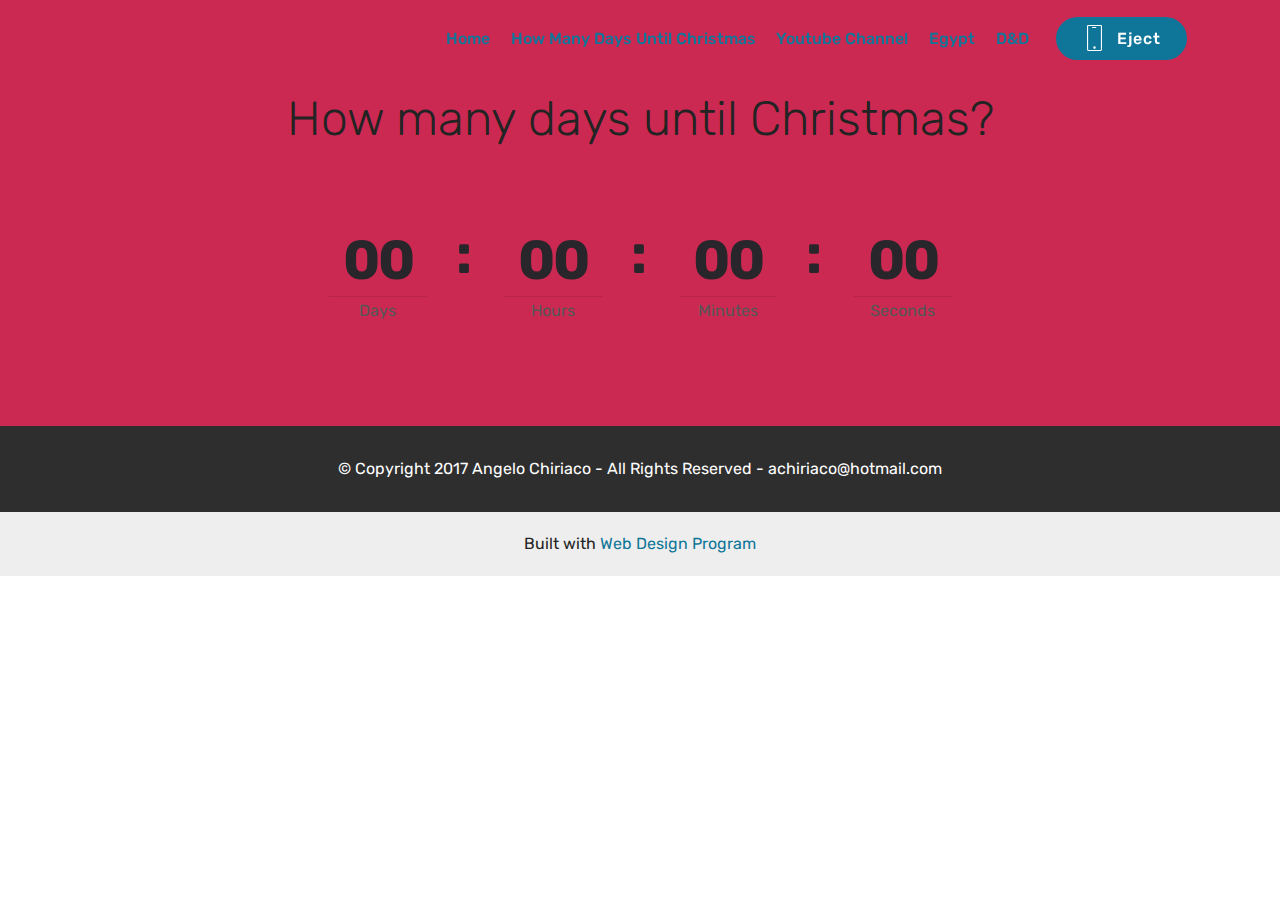
<file: Christmas.html>
<!DOCTYPE html>
<html  >
<head>
  <!-- Site made with Mobirise Website Builder v5.7.4, https://mobirise.com -->
  <meta charset="UTF-8">
  <meta http-equiv="X-UA-Compatible" content="IE=edge">
  <meta name="generator" content="Mobirise v5.7.4, mobirise.com">
  <meta name="viewport" content="width=device-width, initial-scale=1, minimum-scale=1">
  <link rel="shortcut icon" href="assets/images/logo2.png" type="image/x-icon">
  <meta name="description" content="How many days until...">
  
  
  <title>Christmas</title>
  <link rel="stylesheet" href="assets/web/assets/mobirise-icons/mobirise-icons.css">
  <link rel="stylesheet" href="assets/bootstrap/css/bootstrap.min.css">
  <link rel="stylesheet" href="assets/bootstrap/css/bootstrap-grid.min.css">
  <link rel="stylesheet" href="assets/bootstrap/css/bootstrap-reboot.min.css">
  <link rel="stylesheet" href="assets/tether/tether.min.css">
  <link rel="stylesheet" href="assets/dropdown/css/style.css">
  <link rel="stylesheet" href="assets/theme/css/style.css">
  <link rel="preload" href="https://fonts.googleapis.com/css?family=Rubik:300,400,500,600,700,800,900,300i,400i,500i,600i,700i,800i,900i&display=swap" as="style" onload="this.onload=null;this.rel='stylesheet'">
  <noscript><link rel="stylesheet" href="https://fonts.googleapis.com/css?family=Rubik:300,400,500,600,700,800,900,300i,400i,500i,600i,700i,800i,900i&display=swap"></noscript>
  <link rel="preload" as="style" href="assets/mobirise/css/mbr-additional.css"><link rel="stylesheet" href="assets/mobirise/css/mbr-additional.css" type="text/css">

  
  
  
</head>
<body>

<!-- Analytics -->
<!-- Global site tag (gtag.js) - Google Analytics -->
<script async src="https://www.googletagmanager.com/gtag/js?id=UA-120960529-1"></script>
<script>
  window.dataLayer = window.dataLayer || [];
  function gtag(){dataLayer.push(arguments);}
  gtag('js', new Date());

  gtag('config', 'UA-120960529-1');
</script>
<!-- /Analytics -->


  
  <section class="menu cid-qqTjay3ODr" once="menu" id="menu2-1n">

    

    <nav class="navbar navbar-dropdown align-items-center navbar-fixed-top navbar-toggleable-sm bg-color transparent">
        <button class="navbar-toggler navbar-toggler-right" type="button" data-toggle="collapse" data-target="#navbarSupportedContent" aria-controls="navbarSupportedContent" aria-expanded="false" aria-label="Toggle navigation">
            <div class="hamburger">
                <span></span>
                <span></span>
                <span></span>
                <span></span>
            </div>
        </button>
        <div class="menu-logo">
            <div class="navbar-brand">
                
                
            </div>
        </div>
        <div class="collapse navbar-collapse" id="navbarSupportedContent">
            <ul class="navbar-nav nav-dropdown navbar-nav-top-padding" data-app-modern-menu="true"><li class="nav-item">
                    <a class="nav-link link text-primary display-4" href="index.html">
                        Home</a>
                </li><li class="nav-item"><a class="nav-link link text-primary display-4" href="starwars.html">
                        How Many Days Until Christmas</a></li><li class="nav-item"><a class="nav-link link text-primary display-4" href="https://www.youtube.com/channel/UCpBArIdh5yWf0w-wGYwByeQ" target="_blank">
                        Youtube Channel</a></li><li class="nav-item"><a class="nav-link link text-primary display-4" href="Egypt.html">
                        Egypt</a></li><li class="nav-item"><a class="nav-link link text-primary display-4" href="d&d.html">D&amp;D&nbsp;</a></li></ul>
            <div class="navbar-buttons mbr-section-btn"><a class="btn btn-sm btn-primary display-4" href="http://belarr.com/bakercat/" target="_blank">
                    <span class="btn-icon mbri-mobile mbr-iconfont mbr-iconfont-btn">
                    </span>
                    Eject</a></div>
        </div>
    </nav>
</section>

<section class="countdown1 cid-qqTMsr9vwR" id="countdown1-1p">
    
    
    
    <div class="container ">
        <h2 class="mbr-section-title pb-3 align-center mbr-fonts-style display-2">
            How many days until Christmas?</h2>
        <h3 class="mbr-section-subtitle align-center mbr-fonts-style display-5"></h3>
        
    </div>
    <div class="container countdown-cont align-center">
        <div class="daysCountdown" title="Days"></div>
        <div class="hoursCountdown" title="Hours"></div> 
        <div class="minutesCountdown" title="Minutes"></div> 
        <div class="secondsCountdown" title="Seconds"></div>
        <div class="countdown pt-5 mt-2" data-due-date="2022/12/25"> 
        </div>
    </div>
</section>

<section once="" class="cid-qqSAHGi0rR" id="footer6-1o">

    

    

    <div class="container">
        <div class="media-container-row align-center mbr-white">
            <div class="col-12">
                <p class="mbr-text mb-0 mbr-fonts-style display-7">
                    © Copyright 2017 Angelo Chiriaco - All Rights Reserved - achiriaco@hotmail.com<br>
                </p>
            </div>
        </div>
    </div>
</section><section class="display-7" style="padding: 0;align-items: center;justify-content: center;flex-wrap: wrap;    align-content: center;display: flex;position: relative;height: 4rem;"><a href="https://mobiri.se/682434" style="flex: 1 1;height: 4rem;position: absolute;width: 100%;z-index: 1;"><img alt="" style="height: 4rem;" src="[data-uri]"></a><p style="margin: 0;text-align: center;" class="display-7">Built with &#8204;</p><a style="z-index:1" href="https://mobirise.com/builder/web-design-program.html">Web Design Program</a></section><script src="assets/popper/popper.min.js"></script>  <script src="assets/web/assets/jquery/jquery.min.js"></script>  <script src="assets/bootstrap/js/bootstrap.min.js"></script>  <script src="assets/tether/tether.min.js"></script>  <script src="assets/smoothscroll/smooth-scroll.js"></script>  <script src="assets/countdown/jquery.countdown.min.js"></script>  <script src="assets/dropdown/js/nav-dropdown.js"></script>  <script src="assets/dropdown/js/navbar-dropdown.js"></script>  <script src="assets/touchswipe/jquery.touch-swipe.min.js"></script>  <script src="assets/theme/js/script.js"></script>  
  
  
 <div id="scrollToTop" class="scrollToTop mbr-arrow-up"><a style="text-align: center;"><i class="mbr-arrow-up-icon mbr-arrow-up-icon-cm cm-icon cm-icon-smallarrow-up"></i></a></div>
  </body>
</html>
</file>
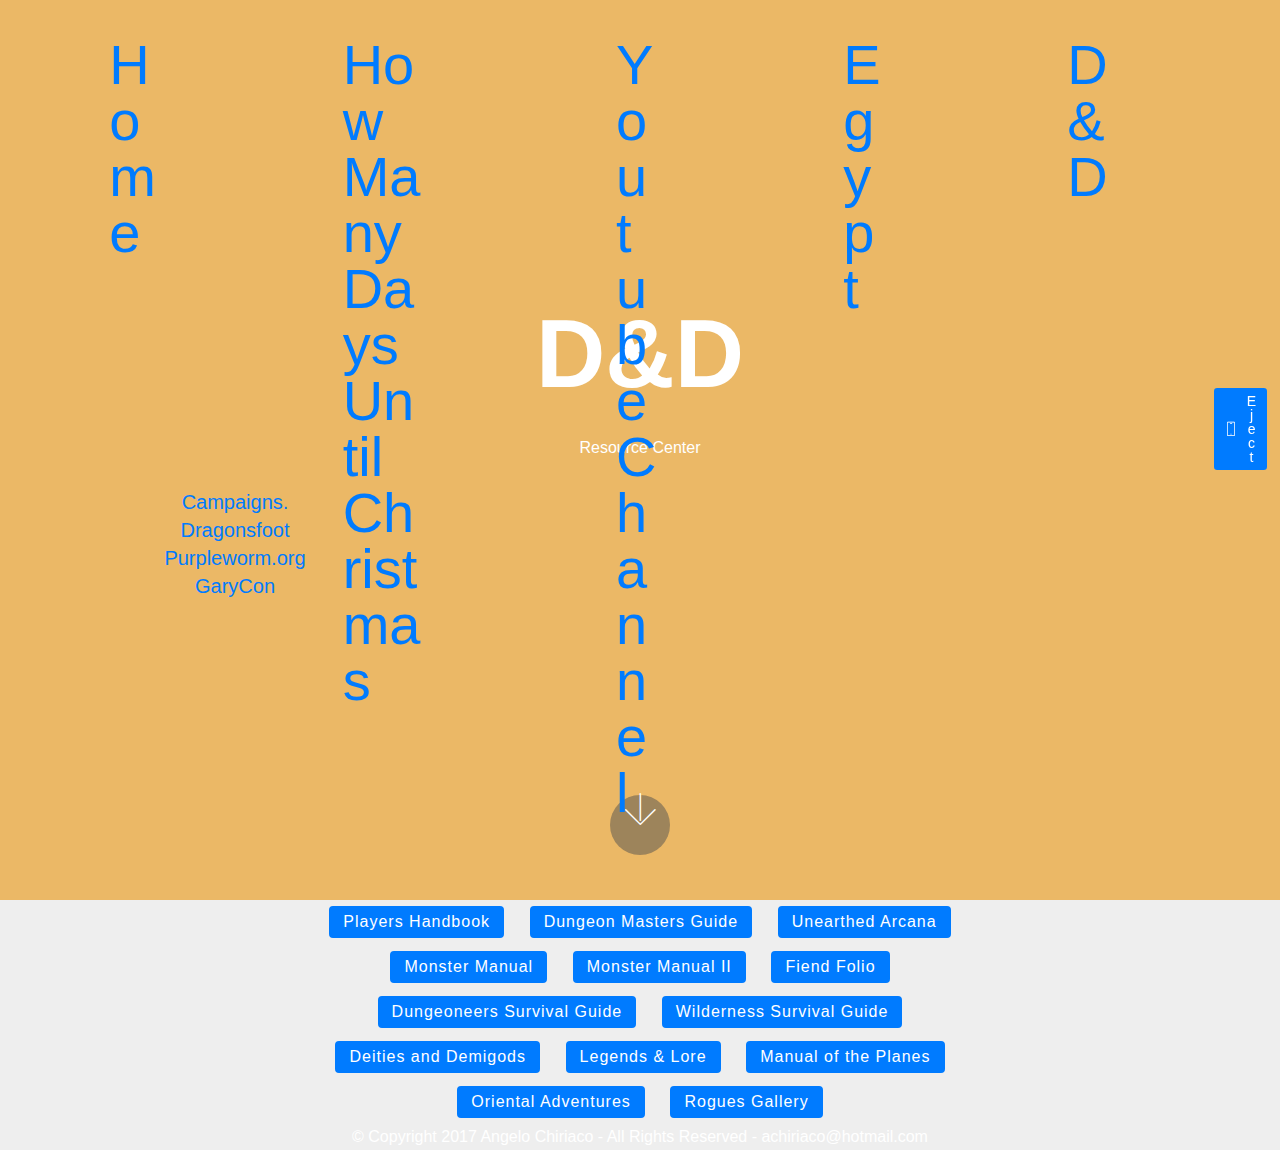
<file: d&d.html>
<!DOCTYPE html>
<html >
<head>
  <!-- Site made with Mobirise Website Builder v4.7.7, https://mobirise.com -->
  <meta charset="UTF-8">
  <meta http-equiv="X-UA-Compatible" content="IE=edge">
  <meta name="generator" content="Mobirise v4.7.7, mobirise.com">
  <meta name="viewport" content="width=device-width, initial-scale=1, minimum-scale=1">
  <link rel="shortcut icon" href="assets/images/logo2.png" type="image/x-icon">
  <meta name="description" content="Web Page Builder Description">
  <title>D&amp;amp;D</title>
  <link rel="stylesheet" href="assets/web/assets/mobirise-icons/mobirise-icons.css">
  <link rel="stylesheet" href="assets/tether/tether.min.css">
  <link rel="stylesheet" href="assets/bootstrap/css/bootstrap.min.css">
  <link rel="stylesheet" href="assets/bootstrap/css/bootstrap-grid.min.css">
  <link rel="stylesheet" href="assets/bootstrap/css/bootstrap-reboot.min.css">
  <link rel="stylesheet" href="assets/dropdown/css/style.css">
  <link rel="stylesheet" href="assets/theme/css/style.css">
  <link rel="stylesheet" href="assets/mobirise/css/mbr-additional.css" type="text/css">
  
  
  
</head>
<body>

<!-- Google Analytics -->
<!-- Global site tag (gtag.js) - Google Analytics -->
<script async src="https://www.googletagmanager.com/gtag/js?id=UA-120960529-1"></script>
<script>
  window.dataLayer = window.dataLayer || [];
  function gtag(){dataLayer.push(arguments);}
  gtag('js', new Date());

  gtag('config', 'UA-120960529-1');
</script>
<!-- /Google Analytics -->


  <section class="menu cid-qqTjay3ODr" once="menu" id="menu2-1j">

    

    <nav class="navbar navbar-dropdown align-items-center navbar-fixed-top navbar-toggleable-sm bg-color transparent">
        <button class="navbar-toggler navbar-toggler-right" type="button" data-toggle="collapse" data-target="#navbarSupportedContent" aria-controls="navbarSupportedContent" aria-expanded="false" aria-label="Toggle navigation">
            <div class="hamburger">
                <span></span>
                <span></span>
                <span></span>
                <span></span>
            </div>
        </button>
        <div class="menu-logo">
            <div class="navbar-brand">
                
                
            </div>
        </div>
        <div class="collapse navbar-collapse" id="navbarSupportedContent">
            <ul class="navbar-nav nav-dropdown navbar-nav-top-padding" data-app-modern-menu="true"><li class="nav-item">
                    <a class="nav-link link text-primary display-4" href="index.html">
                        Home</a>
                </li><li class="nav-item"><a class="nav-link link text-primary display-4" href="starwars.html">
                        How Many Days Until Christmas</a></li><li class="nav-item"><a class="nav-link link text-primary display-4" href="https://www.youtube.com/channel/UCpBArIdh5yWf0w-wGYwByeQ" target="_blank">
                        Youtube Channel</a></li><li class="nav-item"><a class="nav-link link text-primary display-4" href="Egypt.html">
                        Egypt</a></li><li class="nav-item"><a class="nav-link link text-primary display-4" href="d&d.html">D&amp;D&nbsp;</a></li></ul>
            <div class="navbar-buttons mbr-section-btn">
                <a class="btn btn-sm btn-primary display-4" href="http://belarr.com/bakercat/" target="_blank">
                    <span class="btn-icon mbri-mobile mbr-iconfont mbr-iconfont-btn">
                    </span>
                    Eject</a>
            </div>
        </div>
    </nav>
</section>

<section class="engine"><a href="https://mobirise.me/z">best free website templates</a></section><section class="header12 cid-qqTJZtqX6H mbr-fullscreen mbr-parallax-background" id="header12-1m">

    

    <div class="mbr-overlay" style="opacity: 0.6; background-color: rgb(233, 149, 11);">
    </div>

    <div class="container  ">
            <div class="media-container">
                <div class="col-md-12 align-center">
                    <h1 class="mbr-section-title pb-3 mbr-white mbr-bold mbr-fonts-style display-1">
                        D&amp;D</h1>
                    <p class="mbr-text pb-3 mbr-white mbr-fonts-style display-5">Resource Center</p>
                    

                    <div class="icons-media-container mbr-white">
                        <div class="card col-12 col-md-6 col-lg-3">
                            
                            <h5 class="mbr-fonts-style display-5"><a href="http://campaigns.chiriaco.net" target="_blank">Campaigns.</a><strong></strong></h5>
                        </div>

                        <div class="card col-12 col-md-6 col-lg-3">
                            
                            <h5 class="mbr-fonts-style display-5">
                                <a href="http://www.dragonsfoot.org" target="_blank">Dragonsfoot</a></h5>
                        </div>

                        <div class="card col-12 col-md-6 col-lg-3">
                            
                            <h5 class="mbr-fonts-style display-5"><a href="http://www.purpleworm.org" target="_blank">Purpleworm.org</a></h5>
                        </div>

                        <div class="card col-12 col-md-6 col-lg-3">
                            
                            <h5 class="mbr-fonts-style display-5">
                                <a href="http://garycon.com/" target="_blank">GaryCon</a></h5>
                        </div>
                    </div>
                </div>
            </div>
    </div>

    <div class="mbr-arrow hidden-sm-down" aria-hidden="true">
        <a href="#next">
            <i class="mbri-down mbr-iconfont"></i>
        </a>
    </div>
</section>

<section class="mbr-section content8 cid-qqTJxgZWN0" id="content8-1l">

    

    <div class="container">
        <div class="media-container-row title">
            <div class="col-12 col-md-8">
                <div class="mbr-section-btn align-center"><a class="btn btn-primary display-4" href="https://s3-us-west-1.amazonaws.com/rpgpdf.angelochiriaco.com/AdvancedDungeonsandDragons/PH.pdf" target="_blank">Players Handbook</a>
                    <a class="btn btn-primary display-4" href="https://s3-us-west-1.amazonaws.com/rpgpdf.angelochiriaco.com/AdvancedDungeonsandDragons/DMG.pdf" target="_blank">Dungeon Masters Guide</a> <a class="btn btn-primary display-4" href="https://s3-us-west-1.amazonaws.com/rpgpdf.angelochiriaco.com/AdvancedDungeonsandDragons/UA.pdf" target="_blank">Unearthed Arcana</a> <a class="btn btn-primary display-4" href="https://s3-us-west-1.amazonaws.com/rpgpdf.angelochiriaco.com/AdvancedDungeonsandDragons/MM.pdf" target="_blank">Monster Manual</a> <a class="btn btn-primary display-4" href="https://s3-us-west-1.amazonaws.com/rpgpdf.angelochiriaco.com/AdvancedDungeonsandDragons/MMII.pdf" target="_blank">Monster Manual II</a> <a class="btn btn-primary display-4" href="https://s3-us-west-1.amazonaws.com/rpgpdf.angelochiriaco.com/AdvancedDungeonsandDragons/FF.pdf" target="_blank">Fiend Folio</a> <a class="btn btn-primary display-4" href="https://s3-us-west-1.amazonaws.com/rpgpdf.angelochiriaco.com/AdvancedDungeonsandDragons/dsg.pdf" target="_blank">Dungeoneers Survival Guide</a> <a class="btn btn-primary display-4" href="https://s3-us-west-1.amazonaws.com/rpgpdf.angelochiriaco.com/AdvancedDungeonsandDragons/wsg.pdf" target="_blank">Wilderness Survival Guide</a>  <a class="btn btn-primary display-4" href="https://s3-us-west-1.amazonaws.com/rpgpdf.angelochiriaco.com/AdvancedDungeonsandDragons/dd.pdf" target="_blank">Deities and Demigods</a> <a class="btn btn-primary display-4" href="https://s3-us-west-1.amazonaws.com/rpgpdf.angelochiriaco.com/AdvancedDungeonsandDragons/LL.pdf" target="_blank">Legends &amp; Lore</a> <a class="btn btn-primary display-4" href="https://s3-us-west-1.amazonaws.com/rpgpdf.angelochiriaco.com/AdvancedDungeonsandDragons/mp.pdf" target="_blank">Manual of the Planes</a> <a class="btn btn-primary display-4" href="https://s3-us-west-1.amazonaws.com/rpgpdf.angelochiriaco.com/AdvancedDungeonsandDragons/oa.pdf" target="_blank">Oriental Adventures</a> <a class="btn btn-primary display-4" href="https://s3-us-west-1.amazonaws.com/rpgpdf.angelochiriaco.com/AdvancedDungeonsandDragons/rg.pdf" target="_blank">Rogues Gallery</a></div>
            </div>
        </div>
    </div>
</section>

<section once="" class="cid-qqSAHGi0rR" id="footer6-1k">

    

    

    <div class="container">
        <div class="media-container-row align-center mbr-white">
            <div class="col-12">
                <p class="mbr-text mb-0 mbr-fonts-style display-7">
                    © Copyright 2017 Angelo Chiriaco - All Rights Reserved - achiriaco@hotmail.com<br>
                </p>
            </div>
        </div>
    </div>
</section>


  <script src="assets/web/assets/jquery/jquery.min.js"></script>
  <script src="assets/popper/popper.min.js"></script>
  <script src="assets/tether/tether.min.js"></script>
  <script src="assets/bootstrap/js/bootstrap.min.js"></script>
  <script src="assets/smoothscroll/smooth-scroll.js"></script>
  <script src="assets/dropdown/js/script.min.js"></script>
  <script src="assets/touchswipe/jquery.touch-swipe.min.js"></script>
  <script src="assets/parallax/jarallax.min.js"></script>
  <script src="assets/theme/js/script.js"></script>
  
  
 <div id="scrollToTop" class="scrollToTop mbr-arrow-up"><a style="text-align: center;"><i></i></a></div>
  </body>
</html>
</file>
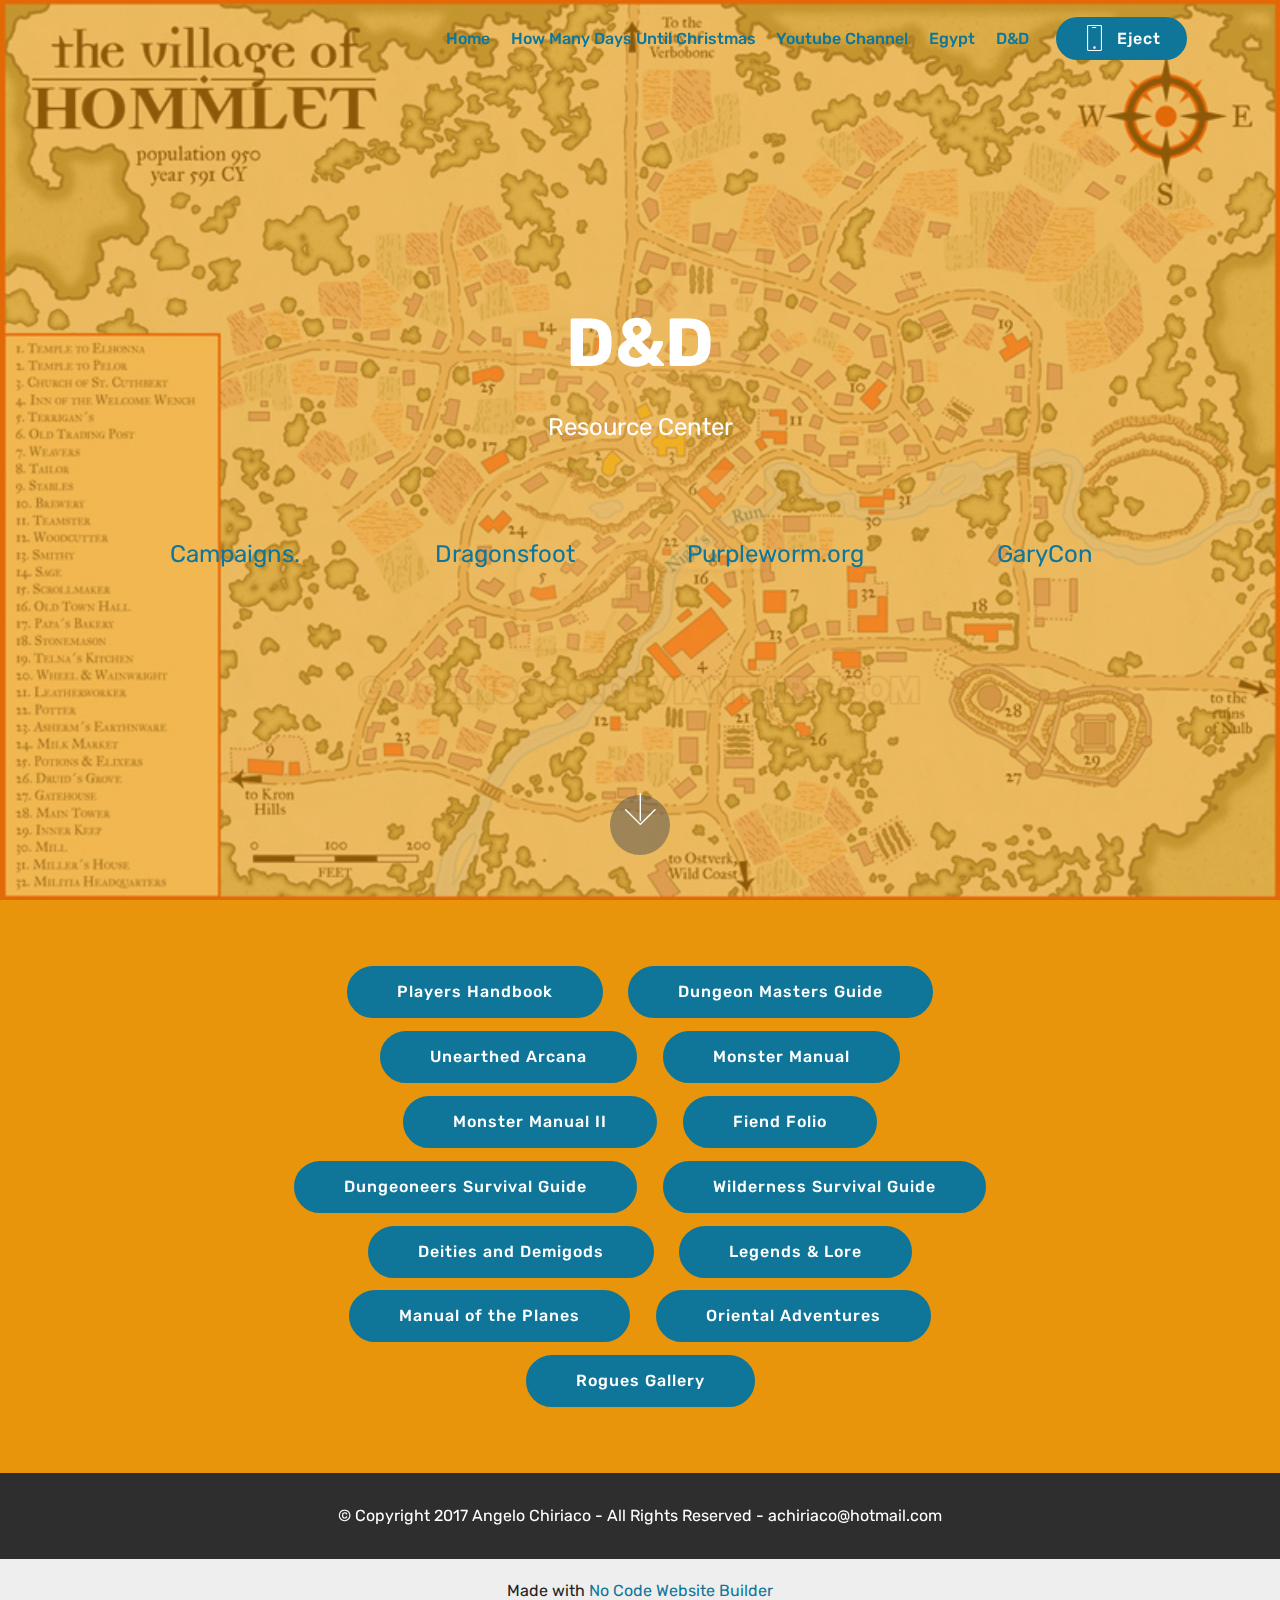
<file: DungeonsAndDragons.html>
<!DOCTYPE html>
<html  >
<head>
  <!-- Site made with Mobirise Website Builder v5.7.4, https://mobirise.com -->
  <meta charset="UTF-8">
  <meta http-equiv="X-UA-Compatible" content="IE=edge">
  <meta name="generator" content="Mobirise v5.7.4, mobirise.com">
  <meta name="viewport" content="width=device-width, initial-scale=1, minimum-scale=1">
  <link rel="shortcut icon" href="assets/images/logo2.png" type="image/x-icon">
  <meta name="description" content="Dungeons and Dragons Resources">
  
  
  <title>DungeonsAndDragons</title>
  <link rel="stylesheet" href="assets/web/assets/mobirise-icons/mobirise-icons.css">
  <link rel="stylesheet" href="assets/bootstrap/css/bootstrap.min.css">
  <link rel="stylesheet" href="assets/bootstrap/css/bootstrap-grid.min.css">
  <link rel="stylesheet" href="assets/bootstrap/css/bootstrap-reboot.min.css">
  <link rel="stylesheet" href="assets/tether/tether.min.css">
  <link rel="stylesheet" href="assets/dropdown/css/style.css">
  <link rel="stylesheet" href="assets/theme/css/style.css">
  <link rel="preload" href="https://fonts.googleapis.com/css?family=Rubik:300,400,500,600,700,800,900,300i,400i,500i,600i,700i,800i,900i&display=swap" as="style" onload="this.onload=null;this.rel='stylesheet'">
  <noscript><link rel="stylesheet" href="https://fonts.googleapis.com/css?family=Rubik:300,400,500,600,700,800,900,300i,400i,500i,600i,700i,800i,900i&display=swap"></noscript>
  <link rel="preload" as="style" href="assets/mobirise/css/mbr-additional.css"><link rel="stylesheet" href="assets/mobirise/css/mbr-additional.css" type="text/css">

  
  
  
</head>
<body>

<!-- Analytics -->
<!-- Global site tag (gtag.js) - Google Analytics -->
<script async src="https://www.googletagmanager.com/gtag/js?id=UA-120960529-1"></script>
<script>
  window.dataLayer = window.dataLayer || [];
  function gtag(){dataLayer.push(arguments);}
  gtag('js', new Date());

  gtag('config', 'UA-120960529-1');
</script>
<!-- /Analytics -->


  
  <section class="menu cid-qqTjay3ODr" once="menu" id="menu2-1j">

    

    <nav class="navbar navbar-dropdown align-items-center navbar-fixed-top navbar-toggleable-sm bg-color transparent">
        <button class="navbar-toggler navbar-toggler-right" type="button" data-toggle="collapse" data-target="#navbarSupportedContent" aria-controls="navbarSupportedContent" aria-expanded="false" aria-label="Toggle navigation">
            <div class="hamburger">
                <span></span>
                <span></span>
                <span></span>
                <span></span>
            </div>
        </button>
        <div class="menu-logo">
            <div class="navbar-brand">
                
                
            </div>
        </div>
        <div class="collapse navbar-collapse" id="navbarSupportedContent">
            <ul class="navbar-nav nav-dropdown navbar-nav-top-padding" data-app-modern-menu="true"><li class="nav-item">
                    <a class="nav-link link text-primary display-4" href="index.html">
                        Home</a>
                </li><li class="nav-item"><a class="nav-link link text-primary display-4" href="starwars.html">
                        How Many Days Until Christmas</a></li><li class="nav-item"><a class="nav-link link text-primary display-4" href="https://www.youtube.com/channel/UCpBArIdh5yWf0w-wGYwByeQ" target="_blank">
                        Youtube Channel</a></li><li class="nav-item"><a class="nav-link link text-primary display-4" href="Egypt.html">
                        Egypt</a></li><li class="nav-item"><a class="nav-link link text-primary display-4" href="d&d.html">D&amp;D&nbsp;</a></li></ul>
            <div class="navbar-buttons mbr-section-btn">
                <a class="btn btn-sm btn-primary display-4" href="http://belarr.com/bakercat/" target="_blank">
                    <span class="btn-icon mbri-mobile mbr-iconfont mbr-iconfont-btn">
                    </span>
                    Eject</a>
            </div>
        </div>
    </nav>
</section>

<section class="header12 cid-qqTJZtqX6H mbr-fullscreen mbr-parallax-background" id="header12-1m">

    

    <div class="mbr-overlay" style="opacity: 0.6; background-color: rgb(233, 149, 11);">
    </div>

    <div class="container  ">
            <div class="media-container">
                <div class="col-md-12 align-center">
                    <h1 class="mbr-section-title pb-3 mbr-white mbr-bold mbr-fonts-style display-1">
                        D&amp;D</h1>
                    <p class="mbr-text pb-3 mbr-white mbr-fonts-style display-5">Resource Center</p>
                    

                    <div class="icons-media-container mbr-white">
                        <div class="card col-12 col-md-6 col-lg-3">
                            
                            <h5 class="mbr-fonts-style display-5"><a href="http://campaigns.chiriaco.net" target="_blank">Campaigns.</a><strong></strong></h5>
                        </div>

                        <div class="card col-12 col-md-6 col-lg-3">
                            
                            <h5 class="mbr-fonts-style display-5">
                                <a href="http://www.dragonsfoot.org" target="_blank">Dragonsfoot</a></h5>
                        </div>

                        <div class="card col-12 col-md-6 col-lg-3">
                            
                            <h5 class="mbr-fonts-style display-5"><a href="http://www.purpleworm.org" target="_blank">Purpleworm.org</a></h5>
                        </div>

                        <div class="card col-12 col-md-6 col-lg-3">
                            
                            <h5 class="mbr-fonts-style display-5">
                                <a href="http://garycon.com/" target="_blank">GaryCon</a></h5>
                        </div>
                    </div>
                </div>
            </div>
    </div>

    <div class="mbr-arrow hidden-sm-down" aria-hidden="true">
        <a href="#next">
            <i class="mbri-down mbr-iconfont"></i>
        </a>
    </div>
</section>

<section class="mbr-section content8 cid-qqTJxgZWN0" id="content8-1l">

    

    <div class="container">
        <div class="media-container-row title">
            <div class="col-12 col-md-8">
                <div class="mbr-section-btn align-center"><a class="btn btn-primary display-4" href="https://s3-us-west-1.amazonaws.com/rpgpdf.angelochiriaco.com/AdvancedDungeonsandDragons/PH.pdf" target="_blank">Players Handbook</a>
                    <a class="btn btn-primary display-4" href="https://s3-us-west-1.amazonaws.com/rpgpdf.angelochiriaco.com/AdvancedDungeonsandDragons/DMG.pdf" target="_blank">Dungeon Masters Guide</a> <a class="btn btn-primary display-4" href="https://s3-us-west-1.amazonaws.com/rpgpdf.angelochiriaco.com/AdvancedDungeonsandDragons/UA.pdf" target="_blank">Unearthed Arcana</a> <a class="btn btn-primary display-4" href="https://s3-us-west-1.amazonaws.com/rpgpdf.angelochiriaco.com/AdvancedDungeonsandDragons/MM.pdf" target="_blank">Monster Manual</a> <a class="btn btn-primary display-4" href="https://s3-us-west-1.amazonaws.com/rpgpdf.angelochiriaco.com/AdvancedDungeonsandDragons/MMII.pdf" target="_blank">Monster Manual II</a> <a class="btn btn-primary display-4" href="https://s3-us-west-1.amazonaws.com/rpgpdf.angelochiriaco.com/AdvancedDungeonsandDragons/FF.pdf" target="_blank">Fiend Folio</a> <a class="btn btn-primary display-4" href="https://s3-us-west-1.amazonaws.com/rpgpdf.angelochiriaco.com/AdvancedDungeonsandDragons/dsg.pdf" target="_blank">Dungeoneers Survival Guide</a> <a class="btn btn-primary display-4" href="https://s3-us-west-1.amazonaws.com/rpgpdf.angelochiriaco.com/AdvancedDungeonsandDragons/wsg.pdf" target="_blank">Wilderness Survival Guide</a>  <a class="btn btn-primary display-4" href="https://s3-us-west-1.amazonaws.com/rpgpdf.angelochiriaco.com/AdvancedDungeonsandDragons/dd.pdf" target="_blank">Deities and Demigods</a> <a class="btn btn-primary display-4" href="https://s3-us-west-1.amazonaws.com/rpgpdf.angelochiriaco.com/AdvancedDungeonsandDragons/LL.pdf" target="_blank">Legends &amp; Lore</a> <a class="btn btn-primary display-4" href="https://s3-us-west-1.amazonaws.com/rpgpdf.angelochiriaco.com/AdvancedDungeonsandDragons/mp.pdf" target="_blank">Manual of the Planes</a> <a class="btn btn-primary display-4" href="https://s3-us-west-1.amazonaws.com/rpgpdf.angelochiriaco.com/AdvancedDungeonsandDragons/oa.pdf" target="_blank">Oriental Adventures</a> <a class="btn btn-primary display-4" href="https://s3-us-west-1.amazonaws.com/rpgpdf.angelochiriaco.com/AdvancedDungeonsandDragons/rg.pdf" target="_blank">Rogues Gallery</a></div>
            </div>
        </div>
    </div>
</section>

<section once="" class="cid-qqSAHGi0rR" id="footer6-1k">

    

    

    <div class="container">
        <div class="media-container-row align-center mbr-white">
            <div class="col-12">
                <p class="mbr-text mb-0 mbr-fonts-style display-7">
                    © Copyright 2017 Angelo Chiriaco - All Rights Reserved - achiriaco@hotmail.com<br>
                </p>
            </div>
        </div>
    </div>
</section><section class="display-7" style="padding: 0;align-items: center;justify-content: center;flex-wrap: wrap;    align-content: center;display: flex;position: relative;height: 4rem;"><a href="https://mobiri.se/682434" style="flex: 1 1;height: 4rem;position: absolute;width: 100%;z-index: 1;"><img alt="" style="height: 4rem;" src="[data-uri]"></a><p style="margin: 0;text-align: center;" class="display-7">Made with &#8204;</p><a style="z-index:1" href="https://mobirise.com/builder/no-code-website-builder.html">No Code Website Builder</a></section><script src="assets/popper/popper.min.js"></script>  <script src="assets/web/assets/jquery/jquery.min.js"></script>  <script src="assets/bootstrap/js/bootstrap.min.js"></script>  <script src="assets/tether/tether.min.js"></script>  <script src="assets/smoothscroll/smooth-scroll.js"></script>  <script src="assets/dropdown/js/nav-dropdown.js"></script>  <script src="assets/dropdown/js/navbar-dropdown.js"></script>  <script src="assets/touchswipe/jquery.touch-swipe.min.js"></script>  <script src="assets/parallax/jarallax.min.js"></script>  <script src="assets/theme/js/script.js"></script>  
  
  
 <div id="scrollToTop" class="scrollToTop mbr-arrow-up"><a style="text-align: center;"><i class="mbr-arrow-up-icon mbr-arrow-up-icon-cm cm-icon cm-icon-smallarrow-up"></i></a></div>
  </body>
</html>
</file>
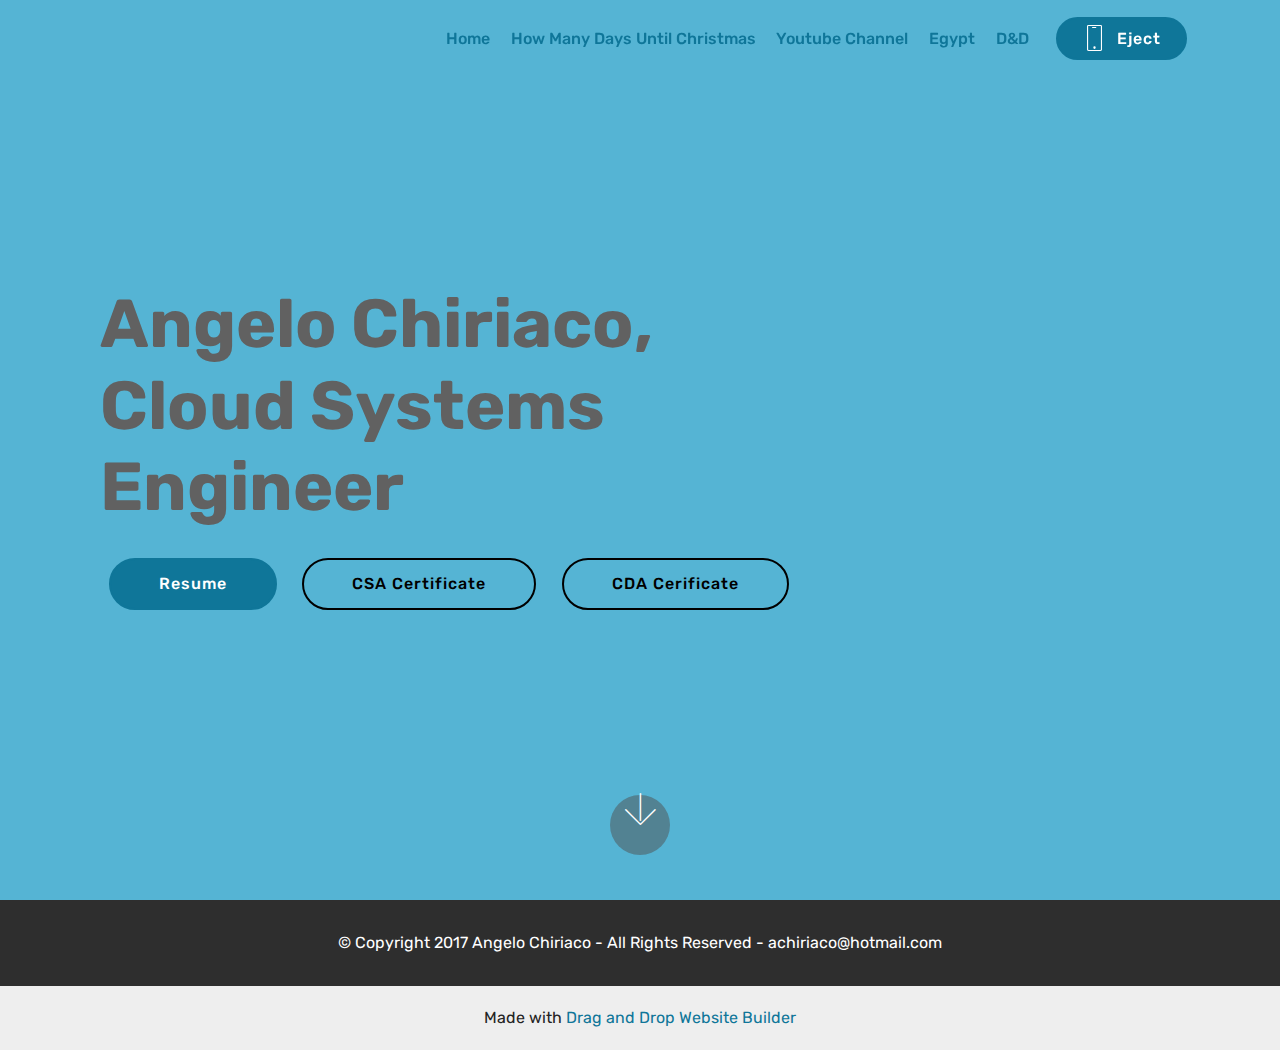
<file: resume.html>
<!DOCTYPE html>
<html  >
<head>
  <!-- Site made with Mobirise Website Builder v5.7.4, https://mobirise.com -->
  <meta charset="UTF-8">
  <meta http-equiv="X-UA-Compatible" content="IE=edge">
  <meta name="generator" content="Mobirise v5.7.4, mobirise.com">
  <meta name="viewport" content="width=device-width, initial-scale=1, minimum-scale=1">
  <link rel="shortcut icon" href="assets/images/logo2.png" type="image/x-icon">
  <meta name="description" content="Angelo Chiriaco Resume and Certs">
  
  
  <title>Resume</title>
  <link rel="stylesheet" href="assets/web/assets/mobirise-icons/mobirise-icons.css">
  <link rel="stylesheet" href="assets/bootstrap/css/bootstrap.min.css">
  <link rel="stylesheet" href="assets/bootstrap/css/bootstrap-grid.min.css">
  <link rel="stylesheet" href="assets/bootstrap/css/bootstrap-reboot.min.css">
  <link rel="stylesheet" href="assets/tether/tether.min.css">
  <link rel="stylesheet" href="assets/dropdown/css/style.css">
  <link rel="stylesheet" href="assets/theme/css/style.css">
  <link rel="preload" href="https://fonts.googleapis.com/css?family=Rubik:300,400,500,600,700,800,900,300i,400i,500i,600i,700i,800i,900i&display=swap" as="style" onload="this.onload=null;this.rel='stylesheet'">
  <noscript><link rel="stylesheet" href="https://fonts.googleapis.com/css?family=Rubik:300,400,500,600,700,800,900,300i,400i,500i,600i,700i,800i,900i&display=swap"></noscript>
  <link rel="preload" as="style" href="assets/mobirise/css/mbr-additional.css"><link rel="stylesheet" href="assets/mobirise/css/mbr-additional.css" type="text/css">

  
  
  
</head>
<body>

<!-- Analytics -->
<!-- Global site tag (gtag.js) - Google Analytics -->
<script async src="https://www.googletagmanager.com/gtag/js?id=UA-120960529-1"></script>
<script>
  window.dataLayer = window.dataLayer || [];
  function gtag(){dataLayer.push(arguments);}
  gtag('js', new Date());

  gtag('config', 'UA-120960529-1');
</script>
<!-- /Analytics -->


  
  <section class="header9 cid-qVnGDQsU67 mbr-fullscreen" id="header9-2c">

    

    

    <div class="container">
        <div class="media-container-column mbr-white col-md-8">
            <h1 class="mbr-section-title align-left mbr-bold pb-3 mbr-fonts-style display-1">
                Angelo Chiriaco, Cloud Systems Engineer</h1>
            
            
            <div class="mbr-section-btn align-left"><a class="btn btn-md btn-primary display-4" href="assets/files/AngeloChiriaco2018-Resume.pdf" target="_blank">Resume</a>
                <a class="btn btn-md btn-black-outline display-4" href="assets/files/AWS Certified Solutions Architect - Associate certificate.pdf" target="_blank">CSA Certificate</a> <a class="btn btn-md btn-black-outline display-4" href="assets/files/AWS Certified Developer - Associate certificate.pdf" target="_blank">CDA Cerificate</a></div>
        </div>
    </div>

    <div class="mbr-arrow hidden-sm-down" aria-hidden="true">
        <a href="#next">
            <i class="mbri-down mbr-iconfont"></i>
        </a>
    </div>
</section>

<section class="menu cid-qqTjay3ODr" once="menu" id="menu2-26">

    

    <nav class="navbar navbar-dropdown align-items-center navbar-fixed-top navbar-toggleable-sm bg-color transparent">
        <button class="navbar-toggler navbar-toggler-right" type="button" data-toggle="collapse" data-target="#navbarSupportedContent" aria-controls="navbarSupportedContent" aria-expanded="false" aria-label="Toggle navigation">
            <div class="hamburger">
                <span></span>
                <span></span>
                <span></span>
                <span></span>
            </div>
        </button>
        <div class="menu-logo">
            <div class="navbar-brand">
                
                
            </div>
        </div>
        <div class="collapse navbar-collapse" id="navbarSupportedContent">
            <ul class="navbar-nav nav-dropdown navbar-nav-top-padding" data-app-modern-menu="true"><li class="nav-item">
                    <a class="nav-link link text-primary display-4" href="index.html">
                        Home</a>
                </li><li class="nav-item"><a class="nav-link link text-primary display-4" href="starwars.html">
                        How Many Days Until Christmas</a></li><li class="nav-item"><a class="nav-link link text-primary display-4" href="https://www.youtube.com/channel/UCpBArIdh5yWf0w-wGYwByeQ" target="_blank">
                        Youtube Channel</a></li><li class="nav-item"><a class="nav-link link text-primary display-4" href="Egypt.html">
                        Egypt</a></li><li class="nav-item"><a class="nav-link link text-primary display-4" href="d&d.html">D&amp;D&nbsp;</a></li></ul>
            <div class="navbar-buttons mbr-section-btn">
                <a class="btn btn-sm btn-primary display-4" href="http://belarr.com/bakercat/" target="_blank">
                    <span class="btn-icon mbri-mobile mbr-iconfont mbr-iconfont-btn">
                    </span>
                    Eject</a>
            </div>
        </div>
    </nav>
</section>

<section once="" class="cid-qqSAHGi0rR" id="footer6-27">

    

    

    <div class="container">
        <div class="media-container-row align-center mbr-white">
            <div class="col-12">
                <p class="mbr-text mb-0 mbr-fonts-style display-7">
                    © Copyright 2017 Angelo Chiriaco - All Rights Reserved - achiriaco@hotmail.com<br>
                </p>
            </div>
        </div>
    </div>
</section><section class="display-7" style="padding: 0;align-items: center;justify-content: center;flex-wrap: wrap;    align-content: center;display: flex;position: relative;height: 4rem;"><a href="https://mobiri.se/682434" style="flex: 1 1;height: 4rem;position: absolute;width: 100%;z-index: 1;"><img alt="" style="height: 4rem;" src="[data-uri]"></a><p style="margin: 0;text-align: center;" class="display-7">Made with &#8204;</p><a style="z-index:1" href="https://mobirise.com/drag-drop-website-builder.html">Drag and Drop Website Builder</a></section><script src="assets/popper/popper.min.js"></script>  <script src="assets/web/assets/jquery/jquery.min.js"></script>  <script src="assets/bootstrap/js/bootstrap.min.js"></script>  <script src="assets/tether/tether.min.js"></script>  <script src="assets/smoothscroll/smooth-scroll.js"></script>  <script src="assets/dropdown/js/nav-dropdown.js"></script>  <script src="assets/dropdown/js/navbar-dropdown.js"></script>  <script src="assets/touchswipe/jquery.touch-swipe.min.js"></script>  <script src="assets/theme/js/script.js"></script>  
  
  
 <div id="scrollToTop" class="scrollToTop mbr-arrow-up"><a style="text-align: center;"><i class="mbr-arrow-up-icon mbr-arrow-up-icon-cm cm-icon cm-icon-smallarrow-up"></i></a></div>
  </body>
</html>
</file>
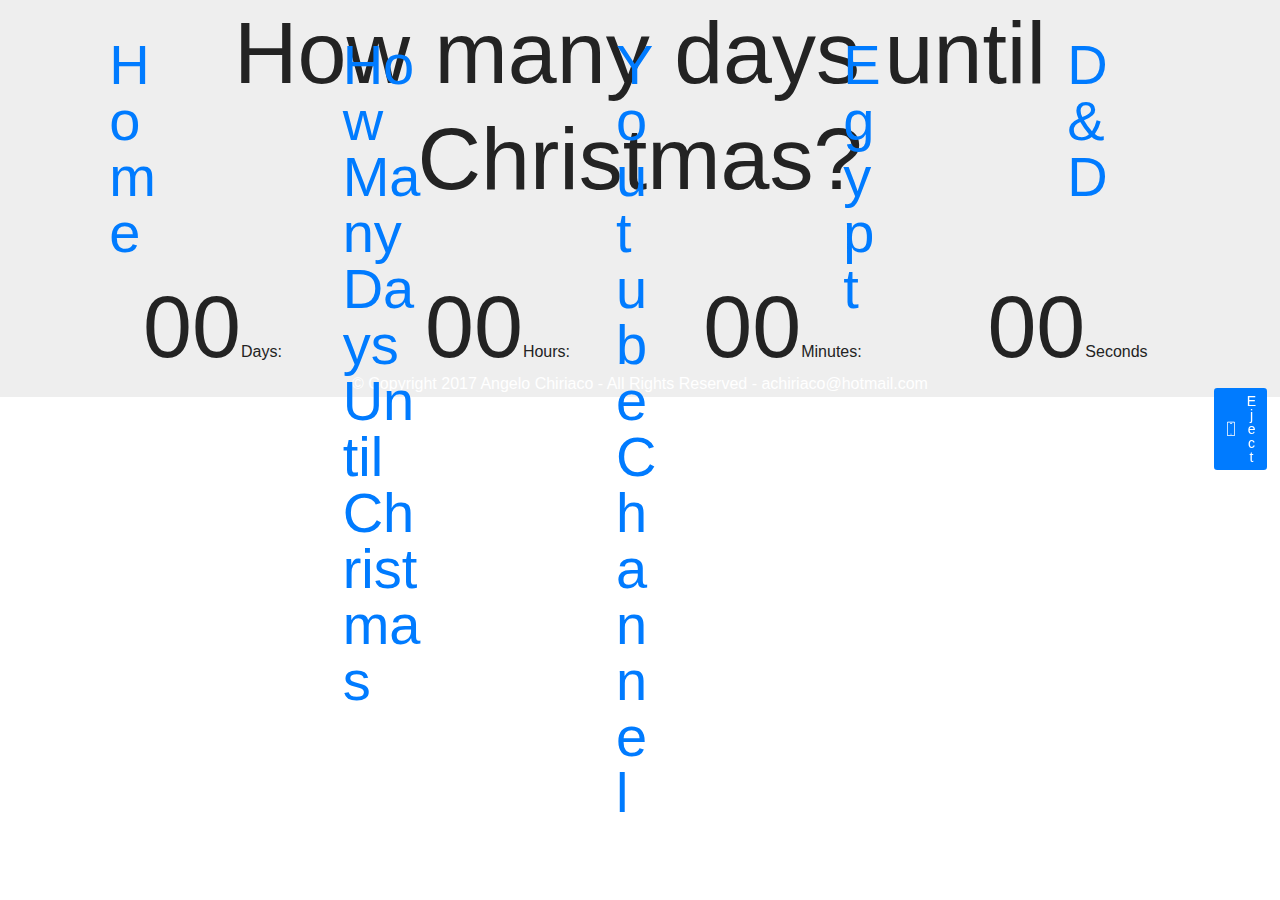
<file: starwars.html>
<!DOCTYPE html>
<html >
<head>
  <!-- Site made with Mobirise Website Builder v4.7.7, https://mobirise.com -->
  <meta charset="UTF-8">
  <meta http-equiv="X-UA-Compatible" content="IE=edge">
  <meta name="generator" content="Mobirise v4.7.7, mobirise.com">
  <meta name="viewport" content="width=device-width, initial-scale=1, minimum-scale=1">
  <link rel="shortcut icon" href="assets/images/logo2.png" type="image/x-icon">
  <meta name="description" content="Website Builder Description">
  <title>Star Wars</title>
  <link rel="stylesheet" href="assets/web/assets/mobirise-icons/mobirise-icons.css">
  <link rel="stylesheet" href="assets/tether/tether.min.css">
  <link rel="stylesheet" href="assets/bootstrap/css/bootstrap.min.css">
  <link rel="stylesheet" href="assets/bootstrap/css/bootstrap-grid.min.css">
  <link rel="stylesheet" href="assets/bootstrap/css/bootstrap-reboot.min.css">
  <link rel="stylesheet" href="assets/dropdown/css/style.css">
  <link rel="stylesheet" href="assets/theme/css/style.css">
  <link rel="stylesheet" href="assets/mobirise/css/mbr-additional.css" type="text/css">
  
  
  
</head>
<body>

<!-- Google Analytics -->
<!-- Global site tag (gtag.js) - Google Analytics -->
<script async src="https://www.googletagmanager.com/gtag/js?id=UA-120960529-1"></script>
<script>
  window.dataLayer = window.dataLayer || [];
  function gtag(){dataLayer.push(arguments);}
  gtag('js', new Date());

  gtag('config', 'UA-120960529-1');
</script>
<!-- /Google Analytics -->


  <section class="countdown1 cid-qqTMsr9vwR" id="countdown1-1p">
    
    
    
    <div class="container ">
        <h2 class="mbr-section-title pb-3 align-center mbr-fonts-style display-2">
            How many days until Christmas?</h2>
        <h3 class="mbr-section-subtitle align-center mbr-fonts-style display-5"></h3>
        
    </div>
    <div class="container countdown-cont align-center">
        <div class="daysCountdown" title="Days"></div>
        <div class="hoursCountdown" title="Hours"></div> 
        <div class="minutesCountdown" title="Minutes"></div> 
        <div class="secondsCountdown" title="Seconds"></div>
        <div class="countdown pt-5 mt-2" data-due-date="2018/12/25"> 
        </div>
    </div>
</section>

<section class="engine"><a href="https://mobirise.me/k">develop your own website</a></section><section class="menu cid-qqTjay3ODr" once="menu" id="menu2-1n">

    

    <nav class="navbar navbar-dropdown align-items-center navbar-fixed-top navbar-toggleable-sm bg-color transparent">
        <button class="navbar-toggler navbar-toggler-right" type="button" data-toggle="collapse" data-target="#navbarSupportedContent" aria-controls="navbarSupportedContent" aria-expanded="false" aria-label="Toggle navigation">
            <div class="hamburger">
                <span></span>
                <span></span>
                <span></span>
                <span></span>
            </div>
        </button>
        <div class="menu-logo">
            <div class="navbar-brand">
                
                
            </div>
        </div>
        <div class="collapse navbar-collapse" id="navbarSupportedContent">
            <ul class="navbar-nav nav-dropdown navbar-nav-top-padding" data-app-modern-menu="true"><li class="nav-item">
                    <a class="nav-link link text-primary display-4" href="index.html">
                        Home</a>
                </li><li class="nav-item"><a class="nav-link link text-primary display-4" href="starwars.html">
                        How Many Days Until Christmas</a></li><li class="nav-item"><a class="nav-link link text-primary display-4" href="https://www.youtube.com/channel/UCpBArIdh5yWf0w-wGYwByeQ" target="_blank">
                        Youtube Channel</a></li><li class="nav-item"><a class="nav-link link text-primary display-4" href="Egypt.html">
                        Egypt</a></li><li class="nav-item"><a class="nav-link link text-primary display-4" href="d&d.html">D&amp;D&nbsp;</a></li></ul>
            <div class="navbar-buttons mbr-section-btn">
                <a class="btn btn-sm btn-primary display-4" href="http://belarr.com/bakercat/" target="_blank">
                    <span class="btn-icon mbri-mobile mbr-iconfont mbr-iconfont-btn">
                    </span>
                    Eject</a>
            </div>
        </div>
    </nav>
</section>

<section once="" class="cid-qqSAHGi0rR" id="footer6-1o">

    

    

    <div class="container">
        <div class="media-container-row align-center mbr-white">
            <div class="col-12">
                <p class="mbr-text mb-0 mbr-fonts-style display-7">
                    © Copyright 2017 Angelo Chiriaco - All Rights Reserved - achiriaco@hotmail.com<br>
                </p>
            </div>
        </div>
    </div>
</section>


  <script src="assets/web/assets/jquery/jquery.min.js"></script>
  <script src="assets/popper/popper.min.js"></script>
  <script src="assets/tether/tether.min.js"></script>
  <script src="assets/bootstrap/js/bootstrap.min.js"></script>
  <script src="assets/smoothscroll/smooth-scroll.js"></script>
  <script src="assets/countdown/jquery.countdown.min.js"></script>
  <script src="assets/dropdown/js/script.min.js"></script>
  <script src="assets/touchswipe/jquery.touch-swipe.min.js"></script>
  <script src="assets/theme/js/script.js"></script>
  
  
 <div id="scrollToTop" class="scrollToTop mbr-arrow-up"><a style="text-align: center;"><i></i></a></div>
  </body>
</html>
</file>
<file: assets/web/assets/mobirise-icons/mobirise-icons.css>
@font-face {
  font-family: 'MobiriseIcons';
  src:  url('mobirise-icons.eot?spat4u');
  src:  url('mobirise-icons.eot?spat4u#iefix') format('embedded-opentype'),
    url('mobirise-icons.ttf?spat4u') format('truetype'),
    url('mobirise-icons.woff?spat4u') format('woff'),
    url('mobirise-icons.svg?spat4u#MobiriseIcons') format('svg');
  font-weight: normal;
  font-style: normal;
  font-display: swap;
}

[class^="mbri-"], [class*=" mbri-"] {
  /* use !important to prevent issues with browser extensions that change fonts */
  font-family: MobiriseIcons !important;
  speak: none;
  font-style: normal;
  font-weight: normal;
  font-variant: normal;
  text-transform: none;
  line-height: 1;

  /* Better Font Rendering =========== */
  -webkit-font-smoothing: antialiased;
  -moz-osx-font-smoothing: grayscale;
}

.mbri-add-submenu:before {
  content: "\e900";
}
.mbri-alert:before {
  content: "\e901";
}
.mbri-align-center:before {
  content: "\e902";
}
.mbri-align-justify:before {
  content: "\e903";
}
.mbri-align-left:before {
  content: "\e904";
}
.mbri-align-right:before {
  content: "\e905";
}
.mbri-android:before {
  content: "\e906";
}
.mbri-apple:before {
  content: "\e907";
}
.mbri-arrow-down:before {
  content: "\e908";
}
.mbri-arrow-next:before {
  content: "\e909";
}
.mbri-arrow-prev:before {
  content: "\e90a";
}
.mbri-arrow-up:before {
  content: "\e90b";
}
.mbri-bold:before {
  content: "\e90c";
}
.mbri-bookmark:before {
  content: "\e90d";
}
.mbri-bootstrap:before {
  content: "\e90e";
}
.mbri-briefcase:before {
  content: "\e90f";
}
.mbri-browse:before {
  content: "\e910";
}
.mbri-bulleted-list:before {
  content: "\e911";
}
.mbri-calendar:before {
  content: "\e912";
}
.mbri-camera:before {
  content: "\e913";
}
.mbri-cart-add:before {
  content: "\e914";
}
.mbri-cart-full:before {
  content: "\e915";
}
.mbri-cash:before {
  content: "\e916";
}
.mbri-change-style:before {
  content: "\e917";
}
.mbri-chat:before {
  content: "\e918";
}
.mbri-clock:before {
  content: "\e919";
}
.mbri-close:before {
  content: "\e91a";
}
.mbri-cloud:before {
  content: "\e91b";
}
.mbri-code:before {
  content: "\e91c";
}
.mbri-contact-form:before {
  content: "\e91d";
}
.mbri-credit-card:before {
  content: "\e91e";
}
.mbri-cursor-click:before {
  content: "\e91f";
}
.mbri-cust-feedback:before {
  content: "\e920";
}
.mbri-database:before {
  content: "\e921";
}
.mbri-delivery:before {
  content: "\e922";
}
.mbri-desktop:before {
  content: "\e923";
}
.mbri-devices:before {
  content: "\e924";
}
.mbri-down:before {
  content: "\e925";
}
.mbri-download:before {
  content: "\e989";
}
.mbri-drag-n-drop:before {
  content: "\e927";
}
.mbri-drag-n-drop2:before {
  content: "\e928";
}
.mbri-edit:before {
  content: "\e929";
}
.mbri-edit2:before {
  content: "\e92a";
}
.mbri-error:before {
  content: "\e92b";
}
.mbri-extension:before {
  content: "\e92c";
}
.mbri-features:before {
  content: "\e92d";
}
.mbri-file:before {
  content: "\e92e";
}
.mbri-flag:before {
  content: "\e92f";
}
.mbri-folder:before {
  content: "\e930";
}
.mbri-gift:before {
  content: "\e931";
}
.mbri-github:before {
  content: "\e932";
}
.mbri-globe:before {
  content: "\e933";
}
.mbri-globe-2:before {
  content: "\e934";
}
.mbri-growing-chart:before {
  content: "\e935";
}
.mbri-hearth:before {
  content: "\e936";
}
.mbri-help:before {
  content: "\e937";
}
.mbri-home:before {
  content: "\e938";
}
.mbri-hot-cup:before {
  content: "\e939";
}
.mbri-idea:before {
  content: "\e93a";
}
.mbri-image-gallery:before {
  content: "\e93b";
}
.mbri-image-slider:before {
  content: "\e93c";
}
.mbri-info:before {
  content: "\e93d";
}
.mbri-italic:before {
  content: "\e93e";
}
.mbri-key:before {
  content: "\e93f";
}
.mbri-laptop:before {
  content: "\e940";
}
.mbri-layers:before {
  content: "\e941";
}
.mbri-left-right:before {
  content: "\e942";
}
.mbri-left:before {
  content: "\e943";
}
.mbri-letter:before {
  content: "\e944";
}
.mbri-like:before {
  content: "\e945";
}
.mbri-link:before {
  content: "\e946";
}
.mbri-lock:before {
  content: "\e947";
}
.mbri-login:before {
  content: "\e948";
}
.mbri-logout:before {
  content: "\e949";
}
.mbri-magic-stick:before {
  content: "\e94a";
}
.mbri-map-pin:before {
  content: "\e94b";
}
.mbri-menu:before {
  content: "\e94c";
}
.mbri-mobile:before {
  content: "\e94d";
}
.mbri-mobile2:before {
  content: "\e94e";
}
.mbri-mobirise:before {
  content: "\e94f";
}
.mbri-more-horizontal:before {
  content: "\e950";
}
.mbri-more-vertical:before {
  content: "\e951";
}
.mbri-music:before {
  content: "\e952";
}
.mbri-new-file:before {
  content: "\e953";
}
.mbri-numbered-list:before {
  content: "\e954";
}
.mbri-opened-folder:before {
  content: "\e955";
}
.mbri-pages:before {
  content: "\e956";
}
.mbri-paper-plane:before {
  content: "\e957";
}
.mbri-paperclip:before {
  content: "\e958";
}
.mbri-photo:before {
  content: "\e959";
}
.mbri-photos:before {
  content: "\e95a";
}
.mbri-pin:before {
  content: "\e95b";
}
.mbri-play:before {
  content: "\e95c";
}
.mbri-plus:before {
  content: "\e95d";
}
.mbri-preview:before {
  content: "\e95e";
}
.mbri-print:before {
  content: "\e95f";
}
.mbri-protect:before {
  content: "\e960";
}
.mbri-question:before {
  content: "\e961";
}
.mbri-quote-left:before {
  content: "\e962";
}
.mbri-quote-right:before {
  content: "\e963";
}
.mbri-refresh:before {
  content: "\e964";
}
.mbri-responsive:before {
  content: "\e965";
}
.mbri-right:before {
  content: "\e966";
}
.mbri-rocket:before {
  content: "\e967";
}
.mbri-sad-face:before {
  content: "\e968";
}
.mbri-sale:before {
  content: "\e969";
}
.mbri-save:before {
  content: "\e96a";
}
.mbri-search:before {
  content: "\e96b";
}
.mbri-setting:before {
  content: "\e96c";
}
.mbri-setting2:before {
  content: "\e96d";
}
.mbri-setting3:before {
  content: "\e96e";
}
.mbri-share:before {
  content: "\e96f";
}
.mbri-shopping-bag:before {
  content: "\e970";
}
.mbri-shopping-basket:before {
  content: "\e971";
}
.mbri-shopping-cart:before {
  content: "\e972";
}
.mbri-sites:before {
  content: "\e973";
}
.mbri-smile-face:before {
  content: "\e974";
}
.mbri-speed:before {
  content: "\e975";
}
.mbri-star:before {
  content: "\e976";
}
.mbri-success:before {
  content: "\e977";
}
.mbri-sun:before {
  content: "\e978";
}
.mbri-sun2:before {
  content: "\e979";
}
.mbri-tablet:before {
  content: "\e97a";
}
.mbri-tablet-vertical:before {
  content: "\e97b";
}
.mbri-target:before {
  content: "\e97c";
}
.mbri-timer:before {
  content: "\e97d";
}
.mbri-to-ftp:before {
  content: "\e97e";
}
.mbri-to-local-drive:before {
  content: "\e97f";
}
.mbri-touch-swipe:before {
  content: "\e980";
}
.mbri-touch:before {
  content: "\e981";
}
.mbri-trash:before {
  content: "\e982";
}
.mbri-underline:before {
  content: "\e983";
}
.mbri-unlink:before {
  content: "\e984";
}
.mbri-unlock:before {
  content: "\e985";
}
.mbri-up-down:before {
  content: "\e986";
}
.mbri-up:before {
  content: "\e987";
}
.mbri-update:before {
  content: "\e988";
}
.mbri-upload:before {
 content: "\e926"; 
}
.mbri-user:before {
  content: "\e98a";
}
.mbri-user2:before {
  content: "\e98b";
}
.mbri-users:before {
  content: "\e98c";
}
.mbri-video:before {
  content: "\e98d";
}
.mbri-video-play:before {
  content: "\e98e";
}
.mbri-watch:before {
  content: "\e98f";
}
.mbri-website-theme:before {
  content: "\e990";
}
.mbri-wifi:before {
  content: "\e991";
}
.mbri-windows:before {
  content: "\e992";
}
.mbri-zoom-out:before {
  content: "\e993";
}
.mbri-redo:before {
  content: "\e994";
}
.mbri-undo:before {
  content: "\e995";
}
</file>
<file: assets/dropdown/css/style.css>
.navbar-dropdown {
  left: 0;
  padding: 0;
  position: absolute;
  right: 0;
  top: 0;
  transition: all 0.45s ease;
  z-index: 1030;
  background: #282828; }
  .navbar-dropdown .navbar-logo {
    margin-right: 0.8rem;
    transition: margin 0.3s ease-in-out;
    vertical-align: middle; }
    .navbar-dropdown .navbar-logo img {
      height: 3.125rem;
      transition: all 0.3s ease-in-out; }
    .navbar-dropdown .navbar-logo.mbr-iconfont {
      font-size: 3.125rem;
      line-height: 3.125rem; }
  .navbar-dropdown .navbar-caption {
    font-weight: 700;
    white-space: normal;
    vertical-align: -4px;
    line-height: 3.125rem !important; }
    .navbar-dropdown .navbar-caption, .navbar-dropdown .navbar-caption:hover {
      color: inherit;
      text-decoration: none; }
  .navbar-dropdown .mbr-iconfont + .navbar-caption {
    vertical-align: -1px; }
  .navbar-dropdown.navbar-fixed-top {
    position: fixed; }
  .navbar-dropdown .navbar-brand span {
    vertical-align: -4px; }
  .navbar-dropdown.bg-color.transparent {
    background: none; }
  .navbar-dropdown.navbar-short .navbar-brand {
    padding: 0.625rem 0; }
    .navbar-dropdown.navbar-short .navbar-brand span {
      vertical-align: -1px; }
  .navbar-dropdown.navbar-short .navbar-caption {
    line-height: 2.375rem !important;
    vertical-align: -2px; }
  .navbar-dropdown.navbar-short .navbar-logo {
    margin-right: 0.5rem; }
    .navbar-dropdown.navbar-short .navbar-logo img {
      height: 2.375rem; }
    .navbar-dropdown.navbar-short .navbar-logo.mbr-iconfont {
      font-size: 2.375rem;
      line-height: 2.375rem; }
  .navbar-dropdown.navbar-short .mbr-table-cell {
    height: 3.625rem; }
  .navbar-dropdown .navbar-close {
    left: 0.6875rem;
    position: fixed;
    top: 0.75rem;
    z-index: 1000; }
  .navbar-dropdown .hamburger-icon {
    content: "";
    display: inline-block;
    vertical-align: middle;
    width: 16px;
    -webkit-box-shadow: 0 -6px 0 1px #282828,0 0 0 1px #282828,0 6px 0 1px #282828;
    -moz-box-shadow: 0 -6px 0 1px #282828,0 0 0 1px #282828,0 6px 0 1px #282828;
    box-shadow: 0 -6px 0 1px #282828,0 0 0 1px #282828,0 6px 0 1px #282828; }

.dropdown-menu .dropdown-toggle[data-toggle="dropdown-submenu"]::after {
  border-bottom: 0.35em solid transparent;
  border-left: 0.35em solid;
  border-right: 0;
  border-top: 0.35em solid transparent;
  margin-left: 0.3rem; }

.dropdown-menu .dropdown-item:focus {
  outline: 0; }

.nav-dropdown {
  font-size: 0.75rem;
  font-weight: 500;
  height: auto !important; }
  .nav-dropdown .nav-btn {
    padding-left: 1rem; }
  .nav-dropdown .link {
    margin: .667em 1.667em;
    font-weight: 500;
    padding: 0;
    transition: color .2s ease-in-out; }
    .nav-dropdown .link.dropdown-toggle {
      margin-right: 2.583em; }
      .nav-dropdown .link.dropdown-toggle::after {
        margin-left: .25rem;
        border-top: 0.35em solid;
        border-right: 0.35em solid transparent;
        border-left: 0.35em solid transparent;
        border-bottom: 0; }
      .nav-dropdown .link.dropdown-toggle[aria-expanded="true"] {
        margin: 0;
        padding: 0.667em 3.263em  0.667em 1.667em; }
  .nav-dropdown .link::after,
  .nav-dropdown .dropdown-item::after {
    color: inherit; }
  .nav-dropdown .btn {
    font-size: 0.75rem;
    font-weight: 700;
    letter-spacing: 0;
    margin-bottom: 0;
    padding-left: 1.25rem;
    padding-right: 1.25rem; }
  .nav-dropdown .dropdown-menu {
    border-radius: 0;
    border: 0;
    left: 0;
    margin: 0;
    padding-bottom: 1.25rem;
    padding-top: 1.25rem;
    position: relative; }
  .nav-dropdown .dropdown-submenu {
    margin-left: 0.125rem;
    top: 0; }
  .nav-dropdown .dropdown-item {
    font-weight: 500;
    line-height: 2;
    padding: 0.3846em 4.615em 0.3846em 1.5385em;
    position: relative;
    transition: color .2s ease-in-out, background-color .2s ease-in-out; }
    .nav-dropdown .dropdown-item::after {
      margin-top: -0.3077em;
      position: absolute;
      right: 1.1538em;
      top: 50%; }
    .nav-dropdown .dropdown-item:focus, .nav-dropdown .dropdown-item:hover {
      background: none; }

@media (max-width: 767px) {
  .nav-dropdown.navbar-toggleable-sm {
    bottom: 0;
    display: none;
    left: 0;
    overflow-x: hidden;
    position: fixed;
    top: 0;
    transform: translateX(-100%);
    -ms-transform: translateX(-100%);
    -webkit-transform: translateX(-100%);
    width: 18.75rem;
    z-index: 999; } }
.nav-dropdown.navbar-toggleable-xl {
  bottom: 0;
  display: none;
  left: 0;
  overflow-x: hidden;
  position: fixed;
  top: 0;
  transform: translateX(-100%);
  -ms-transform: translateX(-100%);
  -webkit-transform: translateX(-100%);
  width: 18.75rem;
  z-index: 999; }

.nav-dropdown-sm {
  display: block !important;
  overflow-x: hidden;
  overflow: auto;
  padding-top: 3.875rem; }
  .nav-dropdown-sm::after {
    content: "";
    display: block;
    height: 3rem;
    width: 100%; }
  .nav-dropdown-sm.collapse.in ~ .navbar-close {
    display: block !important; }
  .nav-dropdown-sm.collapsing, .nav-dropdown-sm.collapse.in {
    transform: translateX(0);
    -ms-transform: translateX(0);
    -webkit-transform: translateX(0);
    transition: all 0.25s ease-out;
    -webkit-transition: all 0.25s ease-out;
    background: #282828; }
  .nav-dropdown-sm.collapsing[aria-expanded="false"] {
    transform: translateX(-100%);
    -ms-transform: translateX(-100%);
    -webkit-transform: translateX(-100%); }
  .nav-dropdown-sm .nav-item {
    display: block;
    margin-left: 0 !important;
    padding-left: 0; }
  .nav-dropdown-sm .link,
  .nav-dropdown-sm .dropdown-item {
    border-top: 1px dotted rgba(255, 255, 255, 0.1);
    font-size: 0.8125rem;
    line-height: 1.6;
    margin: 0 !important;
    padding: 0.875rem 2.4rem 0.875rem 1.5625rem !important;
    position: relative;
    white-space: normal; }
    .nav-dropdown-sm .link:focus, .nav-dropdown-sm .link:hover,
    .nav-dropdown-sm .dropdown-item:focus,
    .nav-dropdown-sm .dropdown-item:hover {
      background: rgba(0, 0, 0, 0.2) !important;
      color: #c0a375; }
  .nav-dropdown-sm .nav-btn {
    position: relative;
    padding: 1.5625rem 1.5625rem 0 1.5625rem; }
    .nav-dropdown-sm .nav-btn::before {
      border-top: 1px dotted rgba(255, 255, 255, 0.1);
      content: "";
      left: 0;
      position: absolute;
      top: 0;
      width: 100%; }
    .nav-dropdown-sm .nav-btn + .nav-btn {
      padding-top: 0.625rem; }
      .nav-dropdown-sm .nav-btn + .nav-btn::before {
        display: none; }
  .nav-dropdown-sm .btn {
    padding: 0.625rem 0; }
  .nav-dropdown-sm .dropdown-toggle[data-toggle="dropdown-submenu"]::after {
    margin-left: .25rem;
    border-top: 0.35em solid;
    border-right: 0.35em solid transparent;
    border-left: 0.35em solid transparent;
    border-bottom: 0; }
  .nav-dropdown-sm .dropdown-toggle[data-toggle="dropdown-submenu"][aria-expanded="true"]::after {
    border-top: 0;
    border-right: 0.35em solid transparent;
    border-left: 0.35em solid transparent;
    border-bottom: 0.35em solid; }
  .nav-dropdown-sm .dropdown-menu {
    margin: 0;
    padding: 0;
    position: relative;
    top: 0;
    left: 0;
    width: 100%;
    border: 0;
    float: none;
    border-radius: 0;
    background: none; }
  .nav-dropdown-sm .dropdown-submenu {
    left: 100%;
    margin-left: 0.125rem;
    margin-top: -1.25rem;
    top: 0; }

.navbar-toggleable-sm .nav-dropdown .dropdown-menu {
  position: absolute; }

.navbar-toggleable-sm .nav-dropdown .dropdown-submenu {
  left: 100%;
  margin-left: 0.125rem;
  margin-top: -1.25rem;
  top: 0; }

.navbar-toggleable-sm.opened .nav-dropdown .dropdown-menu {
  position: relative; }

.navbar-toggleable-sm.opened .nav-dropdown .dropdown-submenu {
  left: 0;
  margin-left: 00rem;
  margin-top: 0rem;
  top: 0; }

.is-builder .nav-dropdown.collapsing {
  transition: none !important; }

/*# sourceMappingURL=style.css.map */
</file>
<file: assets/theme/css/style.css>
/*!
 * Mobirise v4 theme (https://mobirise.com/)
 * Copyright 2017 Mobirise
 */
section {
  background-color: #eeeeee;
}

.form-control:focus {
  box-shadow: none;
}

:focus {
  outline: none;
}

body {
  font-style: normal;
  line-height: 1.5;
}

section,
.container,
.container-fluid {
  position: relative;
  word-wrap: break-word;
}

a.mbr-iconfont:hover {
  text-decoration: none;
}

.article .lead p,
.article .lead ul,
.article .lead ol,
.article .lead pre,
.article .lead blockquote {
  margin-bottom: 0;
}

ul,
ol,
pre,
blockquote {
  margin-bottom: 2.3125rem;
}

pre {
  background: #f4f4f4;
  padding: 10px 24px;
  white-space: pre-wrap;
}

.inactive {
  -webkit-user-select: none;
  -moz-user-select: none;
  -ms-user-select: none;
  user-select: none;
  pointer-events: none;
  -webkit-user-drag: none;
  user-drag: none;
}

.mbr-section__comments .row {
  justify-content: center;
  -webkit-justify-content: center;
}

a {
  font-style: normal;
  font-weight: 400;
  cursor: pointer;
}

a, a:hover {
  text-decoration: none;
}

figure {
  margin-bottom: 0;
}

body {
  color: #232323;
}

h1,
h2,
h3,
h4,
h5,
h6,
.h1,
.h2,
.h3,
.h4,
.h5,
.h6,
.display-1,
.display-2,
.display-3,
.display-4 {
  line-height: 1;
  word-break: break-word;
  word-wrap: break-word;
}

.mbr-section-title {
  font-style: normal;
  line-height: 1.2;
}

.mbr-section-subtitle {
  line-height: 1.3;
}

.mbr-text {
  font-style: normal;
  line-height: 1.6;
}

b,
strong {
  font-weight: bold;
}

blockquote {
  padding: 10px 0 10px 20px;
  position: relative;
  border-left: 2px solid;
  border-color: #ff3366;
}

input:-webkit-autofill, input:-webkit-autofill:hover, input:-webkit-autofill:focus, input:-webkit-autofill:active {
  transition-delay: 9999s;
  transition-property: background-color, color;
}

textarea[type='hidden'] {
  display: none;
}

body {
  position: relative;
}

section {
  background-position: 50% 50%;
  background-repeat: no-repeat;
  background-size: cover;
}

section .mbr-background-video,
section .mbr-background-video-preview {
  position: absolute;
  bottom: 0;
  left: 0;
  right: 0;
  top: 0;
}

.hidden {
  visibility: hidden;
}

.mbr-z-index20 {
  z-index: 20;
}

/*! Base colors */
.mbr-white {
  color: #ffffff;
}

.mbr-black {
  color: #000000;
}

.mbr-bg-white {
  background-color: #ffffff;
}

.mbr-bg-black {
  background-color: #000000;
}

/*! Text-aligns */
.align-left {
  text-align: left;
}

.align-center {
  text-align: center;
}

.align-right {
  text-align: right;
}

@media (max-width: 767px) {
  .align-left,
  .align-center,
  .align-right,
  .mbr-section-btn,
  .mbr-section-title {
    text-align: center;
  }
}

/*! Font-weight  */
.mbr-light {
  font-weight: 300;
}

.mbr-regular {
  font-weight: 400;
}

.mbr-semibold {
  font-weight: 500;
}

.mbr-bold {
  font-weight: 700;
}

/*! Media  */
.media-size-item {
  -moz-flex: 1 1 auto;
  -o-flex: 1 1 auto;
  flex: 1 1 auto;
}

.media-content {
  flex-basis: 100%;
}

.media-container-row {
  display: flex;
  flex-direction: row;
  flex-wrap: wrap;
  justify-content: center;
  align-content: center;
  align-items: start;
}

.media-container-row .media-size-item {
  width: 400px;
}

.media-container-column {
  display: flex;
  flex-direction: column;
  flex-wrap: wrap;
  justify-content: center;
  align-content: center;
  align-items: stretch;
}

.media-container-column > * {
  width: 100%;
}

@media (min-width: 992px) {
  .media-container-row {
    flex-wrap: nowrap;
  }
}

figure {
  overflow: hidden;
}

figure[mbr-media-size] {
  transition: width 0.1s;
}

.mbr-figure img,
.mbr-figure iframe {
  display: block;
  width: 100%;
}

.card {
  background-color: transparent;
  border: none;
}

.card-box {
  width: 100%;
}

.card-img {
  text-align: center;
  flex-shrink: 0;
  -webkit-flex-shrink: 0;
}

.media {
  max-width: 100%;
  margin: 0 auto;
}

.mbr-figure {
  -ms-grid-row-align: center;
  align-self: center;
}

.media-container > div {
  max-width: 100%;
}

.mbr-figure img,
.card-img img {
  width: 100%;
}

@media (max-width: 991px) {
  .media-size-item {
    width: auto !important;
  }
  .media {
    width: auto;
  }
  .mbr-figure {
    width: 100% !important;
  }
}

/*! Buttons */
.btn {
  font-weight: 500;
  border-width: 2px;
  font-style: normal;
  letter-spacing: 1px;
  margin: .4rem .8rem;
  white-space: normal;
  transition: all .3s ease-in-out;
  display: inline-flex;
  align-items: center;
  justify-content: center;
  word-break: break-word;
  -webkit-align-items: center;
  -webkit-justify-content: center;
  display: -webkit-inline-flex;
}

.btn-sm {
  font-weight: 500;
  letter-spacing: 1px;
  transition: all .3s ease-in-out;
}

.btn-md {
  font-weight: 500;
  letter-spacing: 1px;
  margin: .4rem .8rem !important;
  transition: all .3s ease-in-out;
}

.btn-lg {
  font-weight: 500;
  letter-spacing: 1px;
  margin: .4rem .8rem !important;
  transition: all .3s ease-in-out;
}

.mbr-section-btn {
  margin-left: -0.25rem;
  margin-right: -0.25rem;
  font-size: 0;
}

nav .mbr-section-btn {
  margin-left: 0rem;
  margin-right: 0rem;
}

.btn-form {
  border-radius: 0;
}

.btn-form:hover {
  cursor: pointer;
}

/*! Btn icon margin */
.btn .mbr-iconfont,
.btn.btn-sm .mbr-iconfont {
  cursor: pointer;
  margin-right: 0.5rem;
}

.btn.btn-md .mbr-iconfont,
.btn.btn-md .mbr-iconfont {
  margin-right: 0.8rem;
}

.mbr-regular {
  font-weight: 400;
}

.mbr-semibold {
  font-weight: 500;
}

.mbr-bold {
  font-weight: 700;
}

[type='submit'] {
  -webkit-appearance: none;
}

/*! Full-screen */
.mbr-fullscreen .mbr-overlay {
  min-height: 100vh;
}

.mbr-fullscreen {
  display: flex;
  display: -moz-flex;
  display: -ms-flex;
  display: -o-flex;
  align-items: center;
  -webkit-align-items: center;
  min-height: 100vh;
  padding-top: 3rem;
  padding-bottom: 3rem;
}

/*! Map */
.map {
  height: 25rem;
  position: relative;
}

.map iframe {
  width: 100%;
  height: 100%;
}

.mbr-overlay {
  background-color: #000;
  bottom: 0;
  left: 0;
  opacity: .5;
  position: absolute;
  right: 0;
  top: 0;
  z-index: 0;
  pointer-events: none;
}

/* Form */
blockquote {
  font-style: italic;
  padding: 10px 0 10px 20px;
  font-size: 1.09rem;
  position: relative;
  border-width: 3px;
}

.form-control {
  background-color: #f5f5f5;
  box-shadow: none;
  color: #565656;
  line-height: 1.43;
  min-height: 3.5em;
  padding: 1.07em .5em;
}

.form-control, .form-control:focus {
  border: 1px solid #e8e8e8;
}

.form-active .form-control:invalid {
  border-color: red;
}

.form-control-label {
  position: relative;
  cursor: pointer;
  margin-bottom: .357em;
  padding: 0;
}

.alert {
  color: #ffffff;
  border-radius: 0;
  border: 0;
  font-size: .875rem;
  line-height: 1.5;
  margin-bottom: 1.875rem;
  padding: 1.25rem;
  position: relative;
}

.alert.alert-form::after {
  background-color: inherit;
  bottom: -7px;
  content: "";
  display: block;
  height: 14px;
  left: 50%;
  margin-left: -7px;
  position: absolute;
  transform: rotate(45deg);
  width: 14px;
  -webkit-transform: rotate(45deg);
}

.form-asterisk {
  font-family: initial;
  position: absolute;
  top: -2px;
  font-weight: normal;
}

/*! Scroll to top arrow */
#scrollToTop a i:before {
  content: '';
  position: absolute;
  height: 40%;
  top: 25%;
  background: #fff;
  width: 2px;
  left: calc(50% - 1px);
}

#scrollToTop a i:after {
  content: '';
  position: absolute;
  display: block;
  border-top: 2px solid #fff;
  border-right: 2px solid #fff;
  width: 40%;
  height: 40%;
  left: 30%;
  bottom: 30%;
  transform: rotate(135deg);
  -webkit-transform: rotate(135deg);
}

.mbr-arrow-up {
  bottom: 25px;
  right: 90px;
  position: fixed;
  text-align: right;
  z-index: 5000;
  color: #ffffff;
  font-size: 32px;
  transform: rotate(180deg);
  -webkit-transform: rotate(180deg);
}

.mbr-arrow-up a {
  background: rgba(0, 0, 0, 0.2);
  border-radius: 3px;
  color: #fff;
  display: inline-block;
  height: 60px;
  width: 60px;
  outline-style: none !important;
  position: relative;
  text-decoration: none;
  transition: all 0.3s ease-in-out;
  cursor: pointer;
  text-align: center;
}

.mbr-arrow-up a:hover {
  background-color: rgba(0, 0, 0, 0.4);
}

.mbr-arrow-up a i {
  line-height: 60px;
}

.mbr-arrow-up-icon {
  display: block;
  color: #fff;
}

.mbr-arrow-up-icon::before {
  content: '\203a';
  display: inline-block;
  font-family: serif;
  font-size: 32px;
  line-height: 1;
  font-style: normal;
  position: relative;
  top: 6px;
  left: -4px;
  -webkit-transform: rotate(-90deg);
  transform: rotate(-90deg);
}

/*! Arrow Down */
.mbr-arrow {
  position: absolute;
  bottom: 45px;
  left: 50%;
  width: 60px;
  height: 60px;
  cursor: pointer;
  background-color: rgba(80, 80, 80, 0.5);
  border-radius: 50%;
  -webkit-transform: translateX(-50%);
  transform: translateX(-50%);
}

.mbr-arrow > a {
  display: inline-block;
  text-decoration: none;
  outline-style: none;
  -webkit-animation: arrowdown 1.7s ease-in-out infinite;
  animation: arrowdown 1.7s ease-in-out infinite;
}

.mbr-arrow > a > i {
  position: absolute;
  top: -2px;
  left: 15px;
  font-size: 2rem;
}

@keyframes arrowdown {
  0% {
    transform: translateY(0px);
    -webkit-transform: translateY(0px);
  }
  50% {
    transform: translateY(-5px);
    -webkit-transform: translateY(-5px);
  }
  100% {
    transform: translateY(0px);
    -webkit-transform: translateY(0px);
  }
}

@-webkit-keyframes arrowdown {
  0% {
    transform: translateY(0px);
    -webkit-transform: translateY(0px);
  }
  50% {
    transform: translateY(-5px);
    -webkit-transform: translateY(-5px);
  }
  100% {
    transform: translateY(0px);
    -webkit-transform: translateY(0px);
  }
}

@media (max-width: 500px) {
  .mbr-arrow-up {
    left: 50%;
    right: auto;
    transform: translateX(-50%) rotate(180deg);
    -webkit-transform: translateX(-50%) rotate(180deg);
  }
}

/*Gradients animation*/
@keyframes gradient-animation {
  from {
    background-position: 0% 100%;
    -webkit-animation-timing-function: ease-in-out;
            animation-timing-function: ease-in-out;
  }
  to {
    background-position: 100% 0%;
    -webkit-animation-timing-function: ease-in-out;
            animation-timing-function: ease-in-out;
  }
}

@-webkit-keyframes gradient-animation {
  from {
    background-position: 0% 100%;
    -webkit-animation-timing-function: ease-in-out;
            animation-timing-function: ease-in-out;
  }
  to {
    background-position: 100% 0%;
    -webkit-animation-timing-function: ease-in-out;
            animation-timing-function: ease-in-out;
  }
}

.bg-gradient {
  background-size: 200% 200%;
  animation: gradient-animation 5s infinite alternate;
  -webkit-animation: gradient-animation 5s infinite alternate;
}

.menu .navbar-brand {
  display: -webkit-flex;
}

.menu .navbar-brand span {
  display: flex;
  display: -webkit-flex;
}

.menu .navbar-brand .navbar-caption-wrap {
  display: -webkit-flex;
}

.menu .navbar-brand .navbar-logo img {
  display: -webkit-flex;
}

@media (min-width: 768px) and (max-width: 1023px) {
  .menu .navbar-toggleable-sm .navbar-nav {
    display: -ms-flexbox;
  }
}

@media (max-width: 1023px) {
  .menu .navbar-collapse {
    max-height: 93.5vh;
  }
  .menu .navbar-collapse.show {
    overflow: auto;
  }
}

@media (min-width: 1024px) {
  .menu .navbar-nav.nav-dropdown {
    display: -webkit-flex;
  }
  .menu .navbar-toggleable-sm .navbar-collapse {
    display: -webkit-flex !important;
  }
  .menu .collapsed .navbar-collapse {
    max-height: 93.5vh;
  }
  .menu .collapsed .navbar-collapse.show {
    overflow: auto;
  }
}

@media (max-width: 767px) {
  .menu .navbar-collapse {
    max-height: 80vh;
  }
}

/* Others*/
.note-check a[data-value=Rubik] {
  font-style: normal;
}

.mbr-arrow a {
  color: #ffffff;
}

@media (max-width: 767px) {
  .mbr-arrow {
    display: none;
  }
}

.navbar {
  display: -webkit-flex;
  -webkit-flex-wrap: wrap;
  -webkit-align-items: center;
  -webkit-justify-content: space-between;
}

.navbar-collapse {
  -webkit-flex-basis: 100%;
  -webkit-flex-grow: 1;
  -webkit-align-items: center;
}

.nav-dropdown .link {
  padding: 0.667em 1.667em !important;
  margin: 0 !important;
}

.nav {
  display: -webkit-flex;
  -webkit-flex-wrap: wrap;
}

.row {
  display: -webkit-flex;
  -webkit-flex-wrap: wrap;
}

.justify-content-center {
  -webkit-justify-content: center;
}

.form-inline {
  display: -webkit-flex;
  -webkit-align-items: center;
}

.card-wrapper {
  -webkit-flex: 1;
}

.carousel-control {
  z-index: 10;
  display: -webkit-flex;
  -webkit-align-items: center;
  -webkit-justify-content: center;
}

.carousel-controls {
  display: -webkit-flex;
}

.media {
  display: -webkit-flex;
}

.form-group:focus {
  outline: none;
}

.jq-selectbox__select {
  padding: 1.07em 0.5em;
  position: absolute;
  top: 0;
  left: 0;
  width: 100%;
}

.jq-selectbox__dropdown {
  position: absolute;
  top: 100%;
  left: 0 !important;
  width: 100% !important;
}

.jq-selectbox__trigger-arrow {
  -webkit-transform: translateY(-50%);
          transform: translateY(-50%);
}

.jq-selectbox li {
  padding: 1.07em 0.5em;
}

input[type='range'] {
  padding-left: 0 !important;
  padding-right: 0 !important;
}

.modal-dialog,
.modal-content {
  height: 100%;
}

.modal-dialog .carousel-inner {
  height: calc(100vh - 1.75rem);
}

@media (max-width: 575px) {
  .modal-dialog .carousel-inner {
    height: calc(100vh - 1rem);
  }
}

.carousel-item {
  text-align: center;
}

.carousel-item img {
  margin: auto;
}

.navbar-toggler {
  align-self: flex-start;
  padding: 0.25rem 0.75rem;
  font-size: 1.25rem;
  line-height: 1;
  background: transparent;
  border: 1px solid transparent;
  border-radius: 0.25rem;
}

.navbar-toggler:focus,
.navbar-toggler:hover {
  text-decoration: none;
}

.navbar-toggler-icon {
  display: inline-block;
  width: 1.5em;
  height: 1.5em;
  vertical-align: middle;
  content: '';
  background: no-repeat center center;
  background-size: 100% 100%;
}

.navbar-toggler-left {
  position: absolute;
  left: 1rem;
}

.navbar-toggler-right {
  position: absolute;
  right: 1rem;
}

@media (max-width: 575px) {
  .navbar-toggleable .navbar-nav .dropdown-menu {
    position: static;
    float: none;
  }
  .navbar-toggleable > .container {
    padding-right: 0;
    padding-left: 0;
  }
}

@media (min-width: 576px) {
  .navbar-toggleable {
    flex-direction: row;
    flex-wrap: nowrap;
    align-items: center;
  }
  .navbar-toggleable .navbar-nav {
    flex-direction: row;
  }
  .navbar-toggleable .navbar-nav .nav-link {
    padding-right: 0.5rem;
    padding-left: 0.5rem;
  }
  .navbar-toggleable > .container {
    display: flex;
    flex-wrap: nowrap;
    align-items: center;
  }
  .navbar-toggleable .navbar-collapse {
    display: flex !important;
    width: 100%;
  }
  .navbar-toggleable .navbar-toggler {
    display: none;
  }
}

@media (max-width: 767px) {
  .navbar-toggleable-sm .navbar-nav .dropdown-menu {
    position: static;
    float: none;
  }
  .navbar-toggleable-sm > .container {
    padding-right: 0;
    padding-left: 0;
  }
}

@media (min-width: 768px) {
  .navbar-toggleable-sm {
    flex-direction: row;
    flex-wrap: nowrap;
    align-items: center;
  }
  .navbar-toggleable-sm .navbar-nav {
    flex-direction: row;
  }
  .navbar-toggleable-sm .navbar-nav .nav-link {
    padding-right: 0.5rem;
    padding-left: 0.5rem;
  }
  .navbar-toggleable-sm > .container {
    display: flex;
    flex-wrap: nowrap;
    align-items: center;
  }
  .navbar-toggleable-sm .navbar-collapse {
    display: none;
    width: 100%;
  }
  .navbar-toggleable-sm .navbar-toggler {
    display: none;
  }
}

@media (max-width: 1023px) {
  .navbar-toggleable-md .navbar-nav .dropdown-menu {
    position: static;
    float: none;
  }
  .navbar-toggleable-md > .container {
    padding-right: 0;
    padding-left: 0;
  }
}

@media (min-width: 1024px) {
  .navbar-toggleable-md {
    flex-direction: row;
    flex-wrap: nowrap;
    align-items: center;
  }
  .navbar-toggleable-md .navbar-nav {
    flex-direction: row;
  }
  .navbar-toggleable-md .navbar-nav .nav-link {
    padding-right: 0.5rem;
    padding-left: 0.5rem;
  }
  .navbar-toggleable-md > .container {
    display: flex;
    flex-wrap: nowrap;
    align-items: center;
  }
  .navbar-toggleable-md .navbar-collapse {
    display: flex !important;
    width: 100%;
  }
  .navbar-toggleable-md .navbar-toggler {
    display: none;
  }
}

@media (max-width: 1199px) {
  .navbar-toggleable-lg .navbar-nav .dropdown-menu {
    position: static;
    float: none;
  }
  .navbar-toggleable-lg > .container {
    padding-right: 0;
    padding-left: 0;
  }
}

@media (min-width: 1200px) {
  .navbar-toggleable-lg {
    flex-direction: row;
    flex-wrap: nowrap;
    align-items: center;
  }
  .navbar-toggleable-lg .navbar-nav {
    flex-direction: row;
  }
  .navbar-toggleable-lg .navbar-nav .nav-link {
    padding-right: 0.5rem;
    padding-left: 0.5rem;
  }
  .navbar-toggleable-lg > .container {
    display: flex;
    flex-wrap: nowrap;
    align-items: center;
  }
  .navbar-toggleable-lg .navbar-collapse {
    display: flex !important;
    width: 100%;
  }
  .navbar-toggleable-lg .navbar-toggler {
    display: none;
  }
}

.navbar-toggleable-xl {
  flex-direction: row;
  flex-wrap: nowrap;
  align-items: center;
}

.navbar-toggleable-xl .navbar-nav .dropdown-menu {
  position: static;
  float: none;
}

.navbar-toggleable-xl > .container {
  padding-right: 0;
  padding-left: 0;
}

.navbar-toggleable-xl .navbar-nav {
  flex-direction: row;
}

.navbar-toggleable-xl .navbar-nav .nav-link {
  padding-right: 0.5rem;
  padding-left: 0.5rem;
}

.navbar-toggleable-xl > .container {
  display: flex;
  flex-wrap: nowrap;
  align-items: center;
}

.navbar-toggleable-xl .navbar-collapse {
  display: flex !important;
  width: 100%;
}

.navbar-toggleable-xl .navbar-toggler {
  display: none;
}

.card-img {
  width: auto;
}

.menu .navbar.collapsed:not(.beta-menu) {
  flex-direction: column;
}

.carousel-item.active,
.carousel-item-next,
.carousel-item-prev {
  display: flex;
}

.note-air-layout .dropup .dropdown-menu,
.note-air-layout .navbar-fixed-bottom .dropdown .dropdown-menu {
  bottom: initial !important;
}

html,
body {
  height: auto;
  min-height: 100vh;
}

.dropup .dropdown-toggle::after {
  display: none;
}
.engine {
	position: absolute;
	text-indent: -2400px;
	text-align: center;
	padding: 0;
	top: 0;
	left: -2400px;
}
</file>
<file: assets/mobirise/css/mbr-additional.css>
body {
  font-family: Rubik;
}
.display-1 {
  font-family: 'Rubik', sans-serif;
  font-size: 4.25rem;
  font-display: swap;
}
.display-1 > .mbr-iconfont {
  font-size: 6.8rem;
}
.display-2 {
  font-family: 'Rubik', sans-serif;
  font-size: 3rem;
  font-display: swap;
}
.display-2 > .mbr-iconfont {
  font-size: 4.8rem;
}
.display-4 {
  font-family: 'Rubik', sans-serif;
  font-size: 1rem;
  font-display: swap;
}
.display-4 > .mbr-iconfont {
  font-size: 1.6rem;
}
.display-5 {
  font-family: 'Rubik', sans-serif;
  font-size: 1.5rem;
  font-display: swap;
}
.display-5 > .mbr-iconfont {
  font-size: 2.4rem;
}
.display-7 {
  font-family: 'Rubik', sans-serif;
  font-size: 1rem;
  font-display: swap;
}
.display-7 > .mbr-iconfont {
  font-size: 1.6rem;
}
/* ---- Fluid typography for mobile devices ---- */
/* 1.4 - font scale ratio ( bootstrap == 1.42857 ) */
/* 100vw - current viewport width */
/* (48 - 20)  48 == 48rem == 768px, 20 == 20rem == 320px(minimal supported viewport) */
/* 0.65 - min scale variable, may vary */
@media (max-width: 768px) {
  .display-1 {
    font-size: 3.4rem;
    font-size: calc( 2.1374999999999997rem + (4.25 - 2.1374999999999997) * ((100vw - 20rem) / (48 - 20)));
    line-height: calc( 1.4 * (2.1374999999999997rem + (4.25 - 2.1374999999999997) * ((100vw - 20rem) / (48 - 20))));
  }
  .display-2 {
    font-size: 2.4rem;
    font-size: calc( 1.7rem + (3 - 1.7) * ((100vw - 20rem) / (48 - 20)));
    line-height: calc( 1.4 * (1.7rem + (3 - 1.7) * ((100vw - 20rem) / (48 - 20))));
  }
  .display-4 {
    font-size: 0.8rem;
    font-size: calc( 1rem + (1 - 1) * ((100vw - 20rem) / (48 - 20)));
    line-height: calc( 1.4 * (1rem + (1 - 1) * ((100vw - 20rem) / (48 - 20))));
  }
  .display-5 {
    font-size: 1.2rem;
    font-size: calc( 1.175rem + (1.5 - 1.175) * ((100vw - 20rem) / (48 - 20)));
    line-height: calc( 1.4 * (1.175rem + (1.5 - 1.175) * ((100vw - 20rem) / (48 - 20))));
  }
}
/* Buttons */
.btn {
  padding: 1rem 3rem;
  border-radius: 3px;
}
.btn-sm {
  padding: 0.6rem 1.5rem;
  border-radius: 3px;
}
.btn-md {
  padding: 1rem 3rem;
  border-radius: 3px;
}
.btn-lg {
  padding: 1.2rem 3.2rem;
  border-radius: 3px;
}
.bg-primary {
  background-color: #0f7699 !important;
}
.bg-success {
  background-color: #f7ed4a !important;
}
.bg-info {
  background-color: #82786e !important;
}
.bg-warning {
  background-color: #879a9f !important;
}
.bg-danger {
  background-color: #b1a374 !important;
}
.btn-primary,
.btn-primary:active {
  background-color: #0f7699 !important;
  border-color: #0f7699 !important;
  color: #ffffff !important;
}
.btn-primary:hover,
.btn-primary:focus,
.btn-primary.focus,
.btn-primary.active {
  color: #ffffff !important;
  background-color: #084053 !important;
  border-color: #084053 !important;
}
.btn-primary.disabled,
.btn-primary:disabled {
  color: #ffffff !important;
  background-color: #084053 !important;
  border-color: #084053 !important;
}
.btn-secondary,
.btn-secondary:active {
  background-color: #ff3366 !important;
  border-color: #ff3366 !important;
  color: #ffffff !important;
}
.btn-secondary:hover,
.btn-secondary:focus,
.btn-secondary.focus,
.btn-secondary.active {
  color: #ffffff !important;
  background-color: #e50039 !important;
  border-color: #e50039 !important;
}
.btn-secondary.disabled,
.btn-secondary:disabled {
  color: #ffffff !important;
  background-color: #e50039 !important;
  border-color: #e50039 !important;
}
.btn-info,
.btn-info:active {
  background-color: #82786e !important;
  border-color: #82786e !important;
  color: #ffffff !important;
}
.btn-info:hover,
.btn-info:focus,
.btn-info.focus,
.btn-info.active {
  color: #ffffff !important;
  background-color: #59524b !important;
  border-color: #59524b !important;
}
.btn-info.disabled,
.btn-info:disabled {
  color: #ffffff !important;
  background-color: #59524b !important;
  border-color: #59524b !important;
}
.btn-success,
.btn-success:active {
  background-color: #f7ed4a !important;
  border-color: #f7ed4a !important;
  color: #3f3c03 !important;
}
.btn-success:hover,
.btn-success:focus,
.btn-success.focus,
.btn-success.active {
  color: #3f3c03 !important;
  background-color: #eadd0a !important;
  border-color: #eadd0a !important;
}
.btn-success.disabled,
.btn-success:disabled {
  color: #3f3c03 !important;
  background-color: #eadd0a !important;
  border-color: #eadd0a !important;
}
.btn-warning,
.btn-warning:active {
  background-color: #879a9f !important;
  border-color: #879a9f !important;
  color: #ffffff !important;
}
.btn-warning:hover,
.btn-warning:focus,
.btn-warning.focus,
.btn-warning.active {
  color: #ffffff !important;
  background-color: #617479 !important;
  border-color: #617479 !important;
}
.btn-warning.disabled,
.btn-warning:disabled {
  color: #ffffff !important;
  background-color: #617479 !important;
  border-color: #617479 !important;
}
.btn-danger,
.btn-danger:active {
  background-color: #b1a374 !important;
  border-color: #b1a374 !important;
  color: #ffffff !important;
}
.btn-danger:hover,
.btn-danger:focus,
.btn-danger.focus,
.btn-danger.active {
  color: #ffffff !important;
  background-color: #8b7d4e !important;
  border-color: #8b7d4e !important;
}
.btn-danger.disabled,
.btn-danger:disabled {
  color: #ffffff !important;
  background-color: #8b7d4e !important;
  border-color: #8b7d4e !important;
}
.btn-white {
  color: #333333 !important;
}
.btn-white,
.btn-white:active {
  background-color: #ffffff !important;
  border-color: #ffffff !important;
  color: #808080 !important;
}
.btn-white:hover,
.btn-white:focus,
.btn-white.focus,
.btn-white.active {
  color: #808080 !important;
  background-color: #d9d9d9 !important;
  border-color: #d9d9d9 !important;
}
.btn-white.disabled,
.btn-white:disabled {
  color: #808080 !important;
  background-color: #d9d9d9 !important;
  border-color: #d9d9d9 !important;
}
.btn-black,
.btn-black:active {
  background-color: #333333 !important;
  border-color: #333333 !important;
  color: #ffffff !important;
}
.btn-black:hover,
.btn-black:focus,
.btn-black.focus,
.btn-black.active {
  color: #ffffff !important;
  background-color: #0d0d0d !important;
  border-color: #0d0d0d !important;
}
.btn-black.disabled,
.btn-black:disabled {
  color: #ffffff !important;
  background-color: #0d0d0d !important;
  border-color: #0d0d0d !important;
}
.btn-primary-outline,
.btn-primary-outline:active {
  background: none;
  border-color: #062e3c;
  color: #062e3c;
}
.btn-primary-outline:hover,
.btn-primary-outline:focus,
.btn-primary-outline.focus,
.btn-primary-outline.active {
  color: #ffffff;
  background-color: #0f7699;
  border-color: #0f7699;
}
.btn-primary-outline.disabled,
.btn-primary-outline:disabled {
  color: #ffffff !important;
  background-color: #0f7699 !important;
  border-color: #0f7699 !important;
}
.btn-secondary-outline,
.btn-secondary-outline:active {
  background: none;
  border-color: #cc0033;
  color: #cc0033;
}
.btn-secondary-outline:hover,
.btn-secondary-outline:focus,
.btn-secondary-outline.focus,
.btn-secondary-outline.active {
  color: #ffffff;
  background-color: #ff3366;
  border-color: #ff3366;
}
.btn-secondary-outline.disabled,
.btn-secondary-outline:disabled {
  color: #ffffff !important;
  background-color: #ff3366 !important;
  border-color: #ff3366 !important;
}
.btn-info-outline,
.btn-info-outline:active {
  background: none;
  border-color: #4b453f;
  color: #4b453f;
}
.btn-info-outline:hover,
.btn-info-outline:focus,
.btn-info-outline.focus,
.btn-info-outline.active {
  color: #ffffff;
  background-color: #82786e;
  border-color: #82786e;
}
.btn-info-outline.disabled,
.btn-info-outline:disabled {
  color: #ffffff !important;
  background-color: #82786e !important;
  border-color: #82786e !important;
}
.btn-success-outline,
.btn-success-outline:active {
  background: none;
  border-color: #d2c609;
  color: #d2c609;
}
.btn-success-outline:hover,
.btn-success-outline:focus,
.btn-success-outline.focus,
.btn-success-outline.active {
  color: #3f3c03;
  background-color: #f7ed4a;
  border-color: #f7ed4a;
}
.btn-success-outline.disabled,
.btn-success-outline:disabled {
  color: #3f3c03 !important;
  background-color: #f7ed4a !important;
  border-color: #f7ed4a !important;
}
.btn-warning-outline,
.btn-warning-outline:active {
  background: none;
  border-color: #55666b;
  color: #55666b;
}
.btn-warning-outline:hover,
.btn-warning-outline:focus,
.btn-warning-outline.focus,
.btn-warning-outline.active {
  color: #ffffff;
  background-color: #879a9f;
  border-color: #879a9f;
}
.btn-warning-outline.disabled,
.btn-warning-outline:disabled {
  color: #ffffff !important;
  background-color: #879a9f !important;
  border-color: #879a9f !important;
}
.btn-danger-outline,
.btn-danger-outline:active {
  background: none;
  border-color: #7a6e45;
  color: #7a6e45;
}
.btn-danger-outline:hover,
.btn-danger-outline:focus,
.btn-danger-outline.focus,
.btn-danger-outline.active {
  color: #ffffff;
  background-color: #b1a374;
  border-color: #b1a374;
}
.btn-danger-outline.disabled,
.btn-danger-outline:disabled {
  color: #ffffff !important;
  background-color: #b1a374 !important;
  border-color: #b1a374 !important;
}
.btn-black-outline,
.btn-black-outline:active {
  background: none;
  border-color: #000000;
  color: #000000;
}
.btn-black-outline:hover,
.btn-black-outline:focus,
.btn-black-outline.focus,
.btn-black-outline.active {
  color: #ffffff;
  background-color: #333333;
  border-color: #333333;
}
.btn-black-outline.disabled,
.btn-black-outline:disabled {
  color: #ffffff !important;
  background-color: #333333 !important;
  border-color: #333333 !important;
}
.btn-white-outline,
.btn-white-outline:active,
.btn-white-outline.active {
  background: none;
  border-color: #ffffff;
  color: #ffffff;
}
.btn-white-outline:hover,
.btn-white-outline:focus,
.btn-white-outline.focus {
  color: #333333;
  background-color: #ffffff;
  border-color: #ffffff;
}
.text-primary {
  color: #0f7699 !important;
}
.text-secondary {
  color: #ff3366 !important;
}
.text-success {
  color: #f7ed4a !important;
}
.text-info {
  color: #82786e !important;
}
.text-warning {
  color: #879a9f !important;
}
.text-danger {
  color: #b1a374 !important;
}
.text-white {
  color: #ffffff !important;
}
.text-black {
  color: #000000 !important;
}
a.text-primary:hover,
a.text-primary:focus {
  color: #062e3c !important;
}
a.text-secondary:hover,
a.text-secondary:focus {
  color: #cc0033 !important;
}
a.text-success:hover,
a.text-success:focus {
  color: #d2c609 !important;
}
a.text-info:hover,
a.text-info:focus {
  color: #4b453f !important;
}
a.text-warning:hover,
a.text-warning:focus {
  color: #55666b !important;
}
a.text-danger:hover,
a.text-danger:focus {
  color: #7a6e45 !important;
}
a.text-white:hover,
a.text-white:focus {
  color: #b3b3b3 !important;
}
a.text-black:hover,
a.text-black:focus {
  color: #4d4d4d !important;
}
.alert-success {
  background-color: #70c770;
}
.alert-info {
  background-color: #82786e;
}
.alert-warning {
  background-color: #879a9f;
}
.alert-danger {
  background-color: #b1a374;
}
.mbr-section-btn a.btn:not(.btn-form) {
  border-radius: 100px;
}
.mbr-section-btn a.btn:not(.btn-form):hover,
.mbr-section-btn a.btn:not(.btn-form):focus {
  box-shadow: none !important;
}
.mbr-section-btn a.btn:not(.btn-form):hover,
.mbr-section-btn a.btn:not(.btn-form):focus {
  box-shadow: 0 10px 40px 0 rgba(0, 0, 0, 0.2) !important;
  -webkit-box-shadow: 0 10px 40px 0 rgba(0, 0, 0, 0.2) !important;
}
.mbr-gallery-filter li a {
  border-radius: 100px !important;
}
.mbr-gallery-filter li.active .btn {
  background-color: #0f7699;
  border-color: #0f7699;
  color: #ffffff;
}
.mbr-gallery-filter li.active .btn:focus {
  box-shadow: none;
}
.nav-tabs .nav-link {
  border-radius: 100px !important;
}
a,
a:hover {
  color: #0f7699;
}
.mbr-plan-header.bg-primary .mbr-plan-subtitle,
.mbr-plan-header.bg-primary .mbr-plan-price-desc {
  color: #3cbfec;
}
.mbr-plan-header.bg-success .mbr-plan-subtitle,
.mbr-plan-header.bg-success .mbr-plan-price-desc {
  color: #ffffff;
}
.mbr-plan-header.bg-info .mbr-plan-subtitle,
.mbr-plan-header.bg-info .mbr-plan-price-desc {
  color: #beb8b2;
}
.mbr-plan-header.bg-warning .mbr-plan-subtitle,
.mbr-plan-header.bg-warning .mbr-plan-price-desc {
  color: #ced6d8;
}
.mbr-plan-header.bg-danger .mbr-plan-subtitle,
.mbr-plan-header.bg-danger .mbr-plan-price-desc {
  color: #dfd9c6;
}
/* Scroll to top button*/
#scrollToTop a {
  border-radius: 100px;
}
.form-control {
  font-family: 'Rubik', sans-serif;
  font-size: 1rem;
  font-display: swap;
}
.form-control > .mbr-iconfont {
  font-size: 1.6rem;
}
blockquote {
  border-color: #0f7699;
}
/* Forms */
.mbr-form .btn {
  margin: .4rem 0;
}
.mbr-form .input-group-btn a.btn {
  border-radius: 100px !important;
}
.mbr-form .input-group-btn a.btn:hover {
  box-shadow: 0 10px 40px 0 rgba(0, 0, 0, 0.2);
}
.mbr-form .input-group-btn button[type="submit"] {
  border-radius: 100px !important;
  padding: 1rem 3rem;
}
.mbr-form .input-group-btn button[type="submit"]:hover {
  box-shadow: 0 10px 40px 0 rgba(0, 0, 0, 0.2);
}
@media (max-width: 767px) {
  .btn {
    font-size: .75rem !important;
  }
  .btn .mbr-iconfont {
    font-size: 1rem !important;
  }
}
/* Footer */
.mbr-footer-content li::before,
.mbr-footer .mbr-contacts li::before {
  background: #0f7699;
}
.mbr-footer-content li a:hover,
.mbr-footer .mbr-contacts li a:hover {
  color: #0f7699;
}
.footer3 input[type="email"],
.footer4 input[type="email"] {
  border-radius: 100px !important;
}
.footer3 .input-group-btn a.btn,
.footer4 .input-group-btn a.btn {
  border-radius: 100px !important;
}
.footer3 .input-group-btn button[type="submit"],
.footer4 .input-group-btn button[type="submit"] {
  border-radius: 100px !important;
}
/* Headers*/
.header13 .form-inline input[type="email"],
.header14 .form-inline input[type="email"] {
  border-radius: 100px;
}
.header13 .form-inline input[type="text"],
.header14 .form-inline input[type="text"] {
  border-radius: 100px;
}
.header13 .form-inline input[type="tel"],
.header14 .form-inline input[type="tel"] {
  border-radius: 100px;
}
.header13 .form-inline a.btn,
.header14 .form-inline a.btn {
  border-radius: 100px;
}
.header13 .form-inline button,
.header14 .form-inline button {
  border-radius: 100px !important;
}
@media screen and (-ms-high-contrast: active), (-ms-high-contrast: none) {
  .card-wrapper {
    flex: auto !important;
  }
}
.jq-selectbox li:hover,
.jq-selectbox li.selected {
  background-color: #0f7699;
  color: #ffffff;
}
.jq-selectbox .jq-selectbox__trigger-arrow,
.jq-number__spin.minus:after,
.jq-number__spin.plus:after {
  transition: 0.4s;
  border-top-color: currentColor;
  border-bottom-color: currentColor;
}
.jq-selectbox:hover .jq-selectbox__trigger-arrow,
.jq-number__spin.minus:hover:after,
.jq-number__spin.plus:hover:after {
  border-top-color: #0f7699;
  border-bottom-color: #0f7699;
}
.xdsoft_datetimepicker .xdsoft_calendar td.xdsoft_default,
.xdsoft_datetimepicker .xdsoft_calendar td.xdsoft_current,
.xdsoft_datetimepicker .xdsoft_timepicker .xdsoft_time_box > div > div.xdsoft_current {
  color: #ffffff !important;
  background-color: #0f7699 !important;
  box-shadow: none !important;
}
.xdsoft_datetimepicker .xdsoft_calendar td:hover,
.xdsoft_datetimepicker .xdsoft_timepicker .xdsoft_time_box > div > div:hover {
  color: #ffffff !important;
  background: #ff3366 !important;
  box-shadow: none !important;
}
.lazy-bg {
  background-image: none !important;
}
.lazy-placeholder:not(section),
.lazy-none {
  display: block;
  position: relative;
  padding-bottom: 56.25%;
}
iframe.lazy-placeholder,
.lazy-placeholder:after {
  content: '';
  position: absolute;
  width: 100px;
  height: 100px;
  background: transparent no-repeat center;
  background-size: contain;
  top: 50%;
  left: 50%;
  transform: translateX(-50%) translateY(-50%);
  background-image: url("data:image/svg+xml;charset=UTF-8,%3csvg width='32' height='32' viewBox='0 0 64 64' xmlns='http://www.w3.org/2000/svg' stroke='%230f7699' %3e%3cg fill='none' fill-rule='evenodd'%3e%3cg transform='translate(16 16)' stroke-width='2'%3e%3ccircle stroke-opacity='.5' cx='16' cy='16' r='16'/%3e%3cpath d='M32 16c0-9.94-8.06-16-16-16'%3e%3canimateTransform attributeName='transform' type='rotate' from='0 16 16' to='360 16 16' dur='1s' repeatCount='indefinite'/%3e%3c/path%3e%3c/g%3e%3c/g%3e%3c/svg%3e");
}
section.lazy-placeholder:after {
  opacity: 0.3;
}
.cid-qqTjay3ODr .navbar {
  background: #2e2e2e;
  transition: none;
  min-height: 77px;
  padding: .5rem 0;
}
.cid-qqTjay3ODr .navbar-dropdown.bg-color.transparent.opened {
  background: #2e2e2e;
}
.cid-qqTjay3ODr a {
  font-style: normal;
}
.cid-qqTjay3ODr .nav-item span {
  padding-right: 0.4em;
  font-size: 1.6em;
  line-height: 0.5em;
  vertical-align: text-bottom;
  position: relative;
  top: -0.2em;
  text-decoration: none;
}
.cid-qqTjay3ODr .nav-item a {
  padding: 0.7rem 0 !important;
  margin: 0rem .65rem !important;
}
.cid-qqTjay3ODr .btn {
  padding: 0.4rem 1.5rem;
  display: inline-flex;
  align-items: center;
}
.cid-qqTjay3ODr .btn .mbr-iconfont {
  font-size: 1.6rem;
}
.cid-qqTjay3ODr .menu-logo {
  margin-right: auto;
}
.cid-qqTjay3ODr .menu-logo .navbar-brand {
  display: flex;
  margin-left: 5rem;
  padding: 0;
  transition: padding .2s;
  min-height: 3.8rem;
  align-items: center;
}
.cid-qqTjay3ODr .menu-logo .navbar-brand .navbar-caption-wrap {
  display: flex;
  -webkit-align-items: center;
  align-items: center;
  word-break: break-word;
  min-width: 7rem;
  margin: .3rem 0;
}
.cid-qqTjay3ODr .menu-logo .navbar-brand .navbar-caption-wrap .navbar-caption {
  line-height: 1.2rem !important;
  padding-right: 2rem;
}
.cid-qqTjay3ODr .menu-logo .navbar-brand .navbar-logo {
  font-size: 4rem;
  transition: font-size 0.25s;
}
.cid-qqTjay3ODr .menu-logo .navbar-brand .navbar-logo img {
  display: flex;
}
.cid-qqTjay3ODr .menu-logo .navbar-brand .navbar-logo .mbr-iconfont {
  transition: font-size 0.25s;
}
.cid-qqTjay3ODr .navbar-toggleable-sm .navbar-collapse {
  justify-content: flex-end;
  -webkit-justify-content: flex-end;
  padding-right: 5rem;
  width: auto;
}
.cid-qqTjay3ODr .navbar-toggleable-sm .navbar-collapse .navbar-nav {
  flex-wrap: wrap;
  -webkit-flex-wrap: wrap;
  padding-left: 0;
}
.cid-qqTjay3ODr .navbar-toggleable-sm .navbar-collapse .navbar-nav .nav-item {
  -webkit-align-self: center;
  align-self: center;
}
.cid-qqTjay3ODr .navbar-toggleable-sm .navbar-collapse .navbar-buttons {
  padding-left: 0;
  padding-bottom: 0;
}
.cid-qqTjay3ODr .dropdown .dropdown-menu {
  background: #2e2e2e;
  display: none;
  position: absolute;
  min-width: 5rem;
  padding-top: 1.4rem;
  padding-bottom: 1.4rem;
  text-align: left;
}
.cid-qqTjay3ODr .dropdown .dropdown-menu .dropdown-item {
  width: auto;
  padding: 0.235em 1.5385em 0.235em 1.5385em !important;
}
.cid-qqTjay3ODr .dropdown .dropdown-menu .dropdown-item::after {
  right: 0.5rem;
}
.cid-qqTjay3ODr .dropdown .dropdown-menu .dropdown-submenu {
  margin: 0;
}
.cid-qqTjay3ODr .dropdown.open > .dropdown-menu {
  display: block;
}
.cid-qqTjay3ODr .navbar-toggleable-sm.opened:after {
  position: absolute;
  width: 100vw;
  height: 100vh;
  content: '';
  background-color: rgba(0, 0, 0, 0.1);
  left: 0;
  bottom: 0;
  transform: translateY(100%);
  -webkit-transform: translateY(100%);
  z-index: 1000;
}
.cid-qqTjay3ODr .navbar.navbar-short {
  min-height: 60px;
  transition: all .2s;
}
.cid-qqTjay3ODr .navbar.navbar-short .navbar-toggler-right {
  top: 20px;
}
.cid-qqTjay3ODr .navbar.navbar-short .navbar-logo a {
  font-size: 2.5rem !important;
  line-height: 2.5rem;
  transition: font-size 0.25s;
}
.cid-qqTjay3ODr .navbar.navbar-short .navbar-logo a .mbr-iconfont {
  font-size: 2.5rem !important;
}
.cid-qqTjay3ODr .navbar.navbar-short .navbar-logo a img {
  height: 3rem !important;
}
.cid-qqTjay3ODr .navbar.navbar-short .navbar-brand {
  min-height: 3rem;
}
.cid-qqTjay3ODr button.navbar-toggler {
  width: 31px;
  height: 18px;
  cursor: pointer;
  transition: all .2s;
  top: 1.5rem;
  right: 1rem;
}
.cid-qqTjay3ODr button.navbar-toggler:focus {
  outline: none;
}
.cid-qqTjay3ODr button.navbar-toggler .hamburger span {
  position: absolute;
  right: 0;
  width: 30px;
  height: 2px;
  border-right: 5px;
  background-color: #333333;
}
.cid-qqTjay3ODr button.navbar-toggler .hamburger span:nth-child(1) {
  top: 0;
  transition: all .2s;
}
.cid-qqTjay3ODr button.navbar-toggler .hamburger span:nth-child(2) {
  top: 8px;
  transition: all .15s;
}
.cid-qqTjay3ODr button.navbar-toggler .hamburger span:nth-child(3) {
  top: 8px;
  transition: all .15s;
}
.cid-qqTjay3ODr button.navbar-toggler .hamburger span:nth-child(4) {
  top: 16px;
  transition: all .2s;
}
.cid-qqTjay3ODr nav.opened .hamburger span:nth-child(1) {
  top: 8px;
  width: 0;
  opacity: 0;
  right: 50%;
  transition: all .2s;
}
.cid-qqTjay3ODr nav.opened .hamburger span:nth-child(2) {
  -webkit-transform: rotate(45deg);
  transform: rotate(45deg);
  transition: all .25s;
}
.cid-qqTjay3ODr nav.opened .hamburger span:nth-child(3) {
  -webkit-transform: rotate(-45deg);
  transform: rotate(-45deg);
  transition: all .25s;
}
.cid-qqTjay3ODr nav.opened .hamburger span:nth-child(4) {
  top: 8px;
  width: 0;
  opacity: 0;
  right: 50%;
  transition: all .2s;
}
.cid-qqTjay3ODr .collapsed .btn {
  display: flex;
}
.cid-qqTjay3ODr .collapsed .navbar-collapse {
  display: none !important;
  padding-right: 0 !important;
}
.cid-qqTjay3ODr .collapsed .navbar-collapse.collapsing,
.cid-qqTjay3ODr .collapsed .navbar-collapse.show {
  display: block !important;
}
.cid-qqTjay3ODr .collapsed .navbar-collapse.collapsing .navbar-nav,
.cid-qqTjay3ODr .collapsed .navbar-collapse.show .navbar-nav {
  display: block;
  text-align: center;
}
.cid-qqTjay3ODr .collapsed .navbar-collapse.collapsing .navbar-nav .nav-item,
.cid-qqTjay3ODr .collapsed .navbar-collapse.show .navbar-nav .nav-item {
  clear: both;
}
.cid-qqTjay3ODr .collapsed .navbar-collapse.collapsing .navbar-buttons,
.cid-qqTjay3ODr .collapsed .navbar-collapse.show .navbar-buttons {
  text-align: center;
}
.cid-qqTjay3ODr .collapsed .navbar-collapse.collapsing .navbar-buttons:last-child,
.cid-qqTjay3ODr .collapsed .navbar-collapse.show .navbar-buttons:last-child {
  margin-bottom: 1rem;
}
.cid-qqTjay3ODr .collapsed button.navbar-toggler {
  display: block;
}
.cid-qqTjay3ODr .collapsed .navbar-brand {
  margin-left: 1rem !important;
  margin-top: .5rem;
}
.cid-qqTjay3ODr .collapsed .navbar-toggleable-sm {
  flex-direction: column;
  -webkit-flex-direction: column;
}
.cid-qqTjay3ODr .collapsed .dropdown .dropdown-menu {
  width: 100%;
  text-align: center;
  position: relative;
  opacity: 0;
  display: block;
  height: 0;
  visibility: hidden;
  padding: 0;
  transition-duration: .5s;
  transition-property: opacity,padding,height;
}
.cid-qqTjay3ODr .collapsed .dropdown.open > .dropdown-menu {
  position: relative;
  opacity: 1;
  height: auto;
  padding: 1.4rem 0;
  visibility: visible;
}
.cid-qqTjay3ODr .collapsed .dropdown .dropdown-submenu {
  left: 0;
  text-align: center;
  width: 100%;
}
.cid-qqTjay3ODr .collapsed .dropdown .dropdown-toggle[data-toggle="dropdown-submenu"]::after {
  margin-top: 0;
  position: inherit;
  right: 0;
  top: 50%;
  display: inline-block;
  width: 0;
  height: 0;
  margin-left: .3em;
  vertical-align: middle;
  content: "";
  border-top: .30em solid;
  border-right: .30em solid transparent;
  border-left: .30em solid transparent;
}
@media (max-width: 991px) {
  .cid-qqTjay3ODr img {
    height: 3.8rem !important;
  }
  .cid-qqTjay3ODr .btn {
    display: flex;
  }
  .cid-qqTjay3ODr button.navbar-toggler {
    display: block;
  }
  .cid-qqTjay3ODr .navbar-brand {
    margin-left: 1rem !important;
    margin-top: .5rem;
  }
  .cid-qqTjay3ODr .navbar-toggleable-sm {
    flex-direction: column;
    -webkit-flex-direction: column;
  }
  .cid-qqTjay3ODr .navbar-collapse {
    display: none !important;
    padding-right: 0 !important;
  }
  .cid-qqTjay3ODr .navbar-collapse.collapsing,
  .cid-qqTjay3ODr .navbar-collapse.show {
    display: block !important;
  }
  .cid-qqTjay3ODr .navbar-collapse.collapsing .navbar-nav,
  .cid-qqTjay3ODr .navbar-collapse.show .navbar-nav {
    display: block;
    text-align: center;
  }
  .cid-qqTjay3ODr .navbar-collapse.collapsing .navbar-nav .nav-item,
  .cid-qqTjay3ODr .navbar-collapse.show .navbar-nav .nav-item {
    clear: both;
  }
  .cid-qqTjay3ODr .navbar-collapse.collapsing .navbar-buttons,
  .cid-qqTjay3ODr .navbar-collapse.show .navbar-buttons {
    text-align: center;
  }
  .cid-qqTjay3ODr .navbar-collapse.collapsing .navbar-buttons:last-child,
  .cid-qqTjay3ODr .navbar-collapse.show .navbar-buttons:last-child {
    margin-bottom: 1rem;
  }
  .cid-qqTjay3ODr .dropdown .dropdown-menu {
    width: 100%;
    text-align: center;
    position: relative;
    opacity: 0;
    display: block;
    height: 0;
    visibility: hidden;
    padding: 0;
    transition-duration: .5s;
    transition-property: opacity,padding,height;
  }
  .cid-qqTjay3ODr .dropdown.open > .dropdown-menu {
    position: relative;
    opacity: 1;
    height: auto;
    padding: 1.4rem 0;
    visibility: visible;
  }
  .cid-qqTjay3ODr .dropdown .dropdown-submenu {
    left: 0;
    text-align: center;
    width: 100%;
  }
  .cid-qqTjay3ODr .dropdown .dropdown-toggle[data-toggle="dropdown-submenu"]::after {
    margin-top: 0;
    position: inherit;
    right: 0;
    top: 50%;
    display: inline-block;
    width: 0;
    height: 0;
    margin-left: .3em;
    vertical-align: middle;
    content: "";
    border-top: .30em solid;
    border-right: .30em solid transparent;
    border-left: .30em solid transparent;
  }
}
.cid-qqSt8iE14y {
  background-image: url("../../../assets/images/20140820-2000x1125.jpg");
}
.cid-qqSBEkCfka {
  padding-top: 90px;
  padding-bottom: 90px;
  background-color: #c1c1c1;
}
.cid-qqSBEkCfka .mbr-slider .carousel-control {
  background: #1b1b1b;
}
.cid-qqSBEkCfka .mbr-slider .carousel-control-prev {
  left: 0;
  margin-left: 2.5rem;
}
.cid-qqSBEkCfka .mbr-slider .carousel-control-next {
  right: 0;
  margin-right: 2.5rem;
}
.cid-qqSBEkCfka .mbr-slider .modal-body .close {
  background: #1b1b1b;
}
.cid-qqSBEkCfka .mbr-gallery-item > div::before {
  content: '';
  position: absolute;
  left: 0;
  top: 0;
  width: 100%;
  height: 100%;
  background: linear-gradient(to left, #554346, #45505b) !important;
  opacity: 0;
  -webkit-transition: 0.2s opacity ease-in-out;
  transition: 0.2s opacity ease-in-out;
}
.cid-qqSBEkCfka .mbr-gallery-title {
  font-size: .9em;
  position: absolute;
  display: block;
  width: 100%;
  bottom: 0;
  padding: 1rem;
  color: #fff;
  background: linear-gradient(to left, rgba(85, 67, 70, 0.85), rgba(69, 80, 91, 0.85)) !important;
  -webkit-transition: 0.2s background ease-in-out;
  transition: 0.2s background ease-in-out;
}
.cid-qqSAHGi0rR {
  padding-top: 30px;
  padding-bottom: 30px;
  background-color: #2e2e2e;
}
.cid-qqTZX6e0qb {
  padding-top: 90px;
  padding-bottom: 90px;
  background: linear-gradient(45deg, #f4a997, #a09fc0);
}
@media (min-width: 992px) {
  .cid-qqTZX6e0qb .mbr-figure {
    padding-left: 4rem;
  }
}
@media (max-width: 991px) {
  .cid-qqTZX6e0qb .mbr-figure {
    padding-top: 3rem;
  }
}
.cid-qr1k7i3ksg {
  background: #ffffff;
}
.cid-qr1k7i3ksg .image-block {
  margin: auto;
  width: 100% !important;
}
.cid-qr1k7i3ksg figcaption {
  position: relative;
}
.cid-qr1k7i3ksg figcaption div {
  position: absolute;
  bottom: 0;
  width: 100%;
}
@media (max-width: 768px) {
  .cid-qr1k7i3ksg .image-block {
    width: 100% !important;
  }
}
.cid-qr1s5W4sNR {
  background: #ffffff;
}
.cid-qr1s5W4sNR .image-block {
  margin: auto;
  width: 100% !important;
}
.cid-qr1s5W4sNR figcaption {
  position: relative;
}
.cid-qr1s5W4sNR figcaption div {
  position: absolute;
  bottom: 0;
  width: 100%;
}
@media (max-width: 768px) {
  .cid-qr1s5W4sNR .image-block {
    width: 100% !important;
  }
}
.cid-qqTjay3ODr .navbar {
  background: #2e2e2e;
  transition: none;
  min-height: 77px;
  padding: .5rem 0;
}
.cid-qqTjay3ODr .navbar-dropdown.bg-color.transparent.opened {
  background: #2e2e2e;
}
.cid-qqTjay3ODr a {
  font-style: normal;
}
.cid-qqTjay3ODr .nav-item span {
  padding-right: 0.4em;
  font-size: 1.6em;
  line-height: 0.5em;
  vertical-align: text-bottom;
  position: relative;
  top: -0.2em;
  text-decoration: none;
}
.cid-qqTjay3ODr .nav-item a {
  padding: 0.7rem 0 !important;
  margin: 0rem .65rem !important;
}
.cid-qqTjay3ODr .btn {
  padding: 0.4rem 1.5rem;
  display: inline-flex;
  align-items: center;
}
.cid-qqTjay3ODr .btn .mbr-iconfont {
  font-size: 1.6rem;
}
.cid-qqTjay3ODr .menu-logo {
  margin-right: auto;
}
.cid-qqTjay3ODr .menu-logo .navbar-brand {
  display: flex;
  margin-left: 5rem;
  padding: 0;
  transition: padding .2s;
  min-height: 3.8rem;
  align-items: center;
}
.cid-qqTjay3ODr .menu-logo .navbar-brand .navbar-caption-wrap {
  display: flex;
  -webkit-align-items: center;
  align-items: center;
  word-break: break-word;
  min-width: 7rem;
  margin: .3rem 0;
}
.cid-qqTjay3ODr .menu-logo .navbar-brand .navbar-caption-wrap .navbar-caption {
  line-height: 1.2rem !important;
  padding-right: 2rem;
}
.cid-qqTjay3ODr .menu-logo .navbar-brand .navbar-logo {
  font-size: 4rem;
  transition: font-size 0.25s;
}
.cid-qqTjay3ODr .menu-logo .navbar-brand .navbar-logo img {
  display: flex;
}
.cid-qqTjay3ODr .menu-logo .navbar-brand .navbar-logo .mbr-iconfont {
  transition: font-size 0.25s;
}
.cid-qqTjay3ODr .navbar-toggleable-sm .navbar-collapse {
  justify-content: flex-end;
  -webkit-justify-content: flex-end;
  padding-right: 5rem;
  width: auto;
}
.cid-qqTjay3ODr .navbar-toggleable-sm .navbar-collapse .navbar-nav {
  flex-wrap: wrap;
  -webkit-flex-wrap: wrap;
  padding-left: 0;
}
.cid-qqTjay3ODr .navbar-toggleable-sm .navbar-collapse .navbar-nav .nav-item {
  -webkit-align-self: center;
  align-self: center;
}
.cid-qqTjay3ODr .navbar-toggleable-sm .navbar-collapse .navbar-buttons {
  padding-left: 0;
  padding-bottom: 0;
}
.cid-qqTjay3ODr .dropdown .dropdown-menu {
  background: #2e2e2e;
  display: none;
  position: absolute;
  min-width: 5rem;
  padding-top: 1.4rem;
  padding-bottom: 1.4rem;
  text-align: left;
}
.cid-qqTjay3ODr .dropdown .dropdown-menu .dropdown-item {
  width: auto;
  padding: 0.235em 1.5385em 0.235em 1.5385em !important;
}
.cid-qqTjay3ODr .dropdown .dropdown-menu .dropdown-item::after {
  right: 0.5rem;
}
.cid-qqTjay3ODr .dropdown .dropdown-menu .dropdown-submenu {
  margin: 0;
}
.cid-qqTjay3ODr .dropdown.open > .dropdown-menu {
  display: block;
}
.cid-qqTjay3ODr .navbar-toggleable-sm.opened:after {
  position: absolute;
  width: 100vw;
  height: 100vh;
  content: '';
  background-color: rgba(0, 0, 0, 0.1);
  left: 0;
  bottom: 0;
  transform: translateY(100%);
  -webkit-transform: translateY(100%);
  z-index: 1000;
}
.cid-qqTjay3ODr .navbar.navbar-short {
  min-height: 60px;
  transition: all .2s;
}
.cid-qqTjay3ODr .navbar.navbar-short .navbar-toggler-right {
  top: 20px;
}
.cid-qqTjay3ODr .navbar.navbar-short .navbar-logo a {
  font-size: 2.5rem !important;
  line-height: 2.5rem;
  transition: font-size 0.25s;
}
.cid-qqTjay3ODr .navbar.navbar-short .navbar-logo a .mbr-iconfont {
  font-size: 2.5rem !important;
}
.cid-qqTjay3ODr .navbar.navbar-short .navbar-logo a img {
  height: 3rem !important;
}
.cid-qqTjay3ODr .navbar.navbar-short .navbar-brand {
  min-height: 3rem;
}
.cid-qqTjay3ODr button.navbar-toggler {
  width: 31px;
  height: 18px;
  cursor: pointer;
  transition: all .2s;
  top: 1.5rem;
  right: 1rem;
}
.cid-qqTjay3ODr button.navbar-toggler:focus {
  outline: none;
}
.cid-qqTjay3ODr button.navbar-toggler .hamburger span {
  position: absolute;
  right: 0;
  width: 30px;
  height: 2px;
  border-right: 5px;
  background-color: #333333;
}
.cid-qqTjay3ODr button.navbar-toggler .hamburger span:nth-child(1) {
  top: 0;
  transition: all .2s;
}
.cid-qqTjay3ODr button.navbar-toggler .hamburger span:nth-child(2) {
  top: 8px;
  transition: all .15s;
}
.cid-qqTjay3ODr button.navbar-toggler .hamburger span:nth-child(3) {
  top: 8px;
  transition: all .15s;
}
.cid-qqTjay3ODr button.navbar-toggler .hamburger span:nth-child(4) {
  top: 16px;
  transition: all .2s;
}
.cid-qqTjay3ODr nav.opened .hamburger span:nth-child(1) {
  top: 8px;
  width: 0;
  opacity: 0;
  right: 50%;
  transition: all .2s;
}
.cid-qqTjay3ODr nav.opened .hamburger span:nth-child(2) {
  -webkit-transform: rotate(45deg);
  transform: rotate(45deg);
  transition: all .25s;
}
.cid-qqTjay3ODr nav.opened .hamburger span:nth-child(3) {
  -webkit-transform: rotate(-45deg);
  transform: rotate(-45deg);
  transition: all .25s;
}
.cid-qqTjay3ODr nav.opened .hamburger span:nth-child(4) {
  top: 8px;
  width: 0;
  opacity: 0;
  right: 50%;
  transition: all .2s;
}
.cid-qqTjay3ODr .collapsed .btn {
  display: flex;
}
.cid-qqTjay3ODr .collapsed .navbar-collapse {
  display: none !important;
  padding-right: 0 !important;
}
.cid-qqTjay3ODr .collapsed .navbar-collapse.collapsing,
.cid-qqTjay3ODr .collapsed .navbar-collapse.show {
  display: block !important;
}
.cid-qqTjay3ODr .collapsed .navbar-collapse.collapsing .navbar-nav,
.cid-qqTjay3ODr .collapsed .navbar-collapse.show .navbar-nav {
  display: block;
  text-align: center;
}
.cid-qqTjay3ODr .collapsed .navbar-collapse.collapsing .navbar-nav .nav-item,
.cid-qqTjay3ODr .collapsed .navbar-collapse.show .navbar-nav .nav-item {
  clear: both;
}
.cid-qqTjay3ODr .collapsed .navbar-collapse.collapsing .navbar-buttons,
.cid-qqTjay3ODr .collapsed .navbar-collapse.show .navbar-buttons {
  text-align: center;
}
.cid-qqTjay3ODr .collapsed .navbar-collapse.collapsing .navbar-buttons:last-child,
.cid-qqTjay3ODr .collapsed .navbar-collapse.show .navbar-buttons:last-child {
  margin-bottom: 1rem;
}
.cid-qqTjay3ODr .collapsed button.navbar-toggler {
  display: block;
}
.cid-qqTjay3ODr .collapsed .navbar-brand {
  margin-left: 1rem !important;
  margin-top: .5rem;
}
.cid-qqTjay3ODr .collapsed .navbar-toggleable-sm {
  flex-direction: column;
  -webkit-flex-direction: column;
}
.cid-qqTjay3ODr .collapsed .dropdown .dropdown-menu {
  width: 100%;
  text-align: center;
  position: relative;
  opacity: 0;
  display: block;
  height: 0;
  visibility: hidden;
  padding: 0;
  transition-duration: .5s;
  transition-property: opacity,padding,height;
}
.cid-qqTjay3ODr .collapsed .dropdown.open > .dropdown-menu {
  position: relative;
  opacity: 1;
  height: auto;
  padding: 1.4rem 0;
  visibility: visible;
}
.cid-qqTjay3ODr .collapsed .dropdown .dropdown-submenu {
  left: 0;
  text-align: center;
  width: 100%;
}
.cid-qqTjay3ODr .collapsed .dropdown .dropdown-toggle[data-toggle="dropdown-submenu"]::after {
  margin-top: 0;
  position: inherit;
  right: 0;
  top: 50%;
  display: inline-block;
  width: 0;
  height: 0;
  margin-left: .3em;
  vertical-align: middle;
  content: "";
  border-top: .30em solid;
  border-right: .30em solid transparent;
  border-left: .30em solid transparent;
}
@media (max-width: 991px) {
  .cid-qqTjay3ODr img {
    height: 3.8rem !important;
  }
  .cid-qqTjay3ODr .btn {
    display: flex;
  }
  .cid-qqTjay3ODr button.navbar-toggler {
    display: block;
  }
  .cid-qqTjay3ODr .navbar-brand {
    margin-left: 1rem !important;
    margin-top: .5rem;
  }
  .cid-qqTjay3ODr .navbar-toggleable-sm {
    flex-direction: column;
    -webkit-flex-direction: column;
  }
  .cid-qqTjay3ODr .navbar-collapse {
    display: none !important;
    padding-right: 0 !important;
  }
  .cid-qqTjay3ODr .navbar-collapse.collapsing,
  .cid-qqTjay3ODr .navbar-collapse.show {
    display: block !important;
  }
  .cid-qqTjay3ODr .navbar-collapse.collapsing .navbar-nav,
  .cid-qqTjay3ODr .navbar-collapse.show .navbar-nav {
    display: block;
    text-align: center;
  }
  .cid-qqTjay3ODr .navbar-collapse.collapsing .navbar-nav .nav-item,
  .cid-qqTjay3ODr .navbar-collapse.show .navbar-nav .nav-item {
    clear: both;
  }
  .cid-qqTjay3ODr .navbar-collapse.collapsing .navbar-buttons,
  .cid-qqTjay3ODr .navbar-collapse.show .navbar-buttons {
    text-align: center;
  }
  .cid-qqTjay3ODr .navbar-collapse.collapsing .navbar-buttons:last-child,
  .cid-qqTjay3ODr .navbar-collapse.show .navbar-buttons:last-child {
    margin-bottom: 1rem;
  }
  .cid-qqTjay3ODr .dropdown .dropdown-menu {
    width: 100%;
    text-align: center;
    position: relative;
    opacity: 0;
    display: block;
    height: 0;
    visibility: hidden;
    padding: 0;
    transition-duration: .5s;
    transition-property: opacity,padding,height;
  }
  .cid-qqTjay3ODr .dropdown.open > .dropdown-menu {
    position: relative;
    opacity: 1;
    height: auto;
    padding: 1.4rem 0;
    visibility: visible;
  }
  .cid-qqTjay3ODr .dropdown .dropdown-submenu {
    left: 0;
    text-align: center;
    width: 100%;
  }
  .cid-qqTjay3ODr .dropdown .dropdown-toggle[data-toggle="dropdown-submenu"]::after {
    margin-top: 0;
    position: inherit;
    right: 0;
    top: 50%;
    display: inline-block;
    width: 0;
    height: 0;
    margin-left: .3em;
    vertical-align: middle;
    content: "";
    border-top: .30em solid;
    border-right: .30em solid transparent;
    border-left: .30em solid transparent;
  }
}
.cid-qr1jRXtYWL {
  padding-top: 0px;
  padding-bottom: 0px;
  background-color: #ffffff;
}
.cid-qr1jRXtYWL .mbr-slider .carousel-control {
  background: #1b1b1b;
}
.cid-qr1jRXtYWL .mbr-slider .carousel-control-prev {
  left: 0;
  margin-left: 2.5rem;
}
.cid-qr1jRXtYWL .mbr-slider .carousel-control-next {
  right: 0;
  margin-right: 2.5rem;
}
.cid-qr1jRXtYWL .mbr-slider .modal-body .close {
  background: #1b1b1b;
}
.cid-qr1jRXtYWL .mbr-gallery-item > div::before {
  content: '';
  position: absolute;
  left: 0;
  top: 0;
  width: 100%;
  height: 100%;
  background: linear-gradient(to left, #554346, #45505b) !important;
  opacity: 0;
  -webkit-transition: 0.2s opacity ease-in-out;
  transition: 0.2s opacity ease-in-out;
}
.cid-qr1jRXtYWL .mbr-gallery-title {
  font-size: .9em;
  position: absolute;
  display: block;
  width: 100%;
  bottom: 0;
  padding: 1rem;
  color: #fff;
  background: linear-gradient(to left, rgba(85, 67, 70, 0.85), rgba(69, 80, 91, 0.85)) !important;
  -webkit-transition: 0.2s background ease-in-out;
  transition: 0.2s background ease-in-out;
}
.cid-qqSAHGi0rR {
  padding-top: 30px;
  padding-bottom: 30px;
  background-color: #2e2e2e;
}
.cid-qVnGDQsU67 {
  background-color: #55b4d4;
}
.cid-qVnGDQsU67 h1 {
  color: #616161;
}
.cid-qVnGDQsU67 h2,
.cid-qVnGDQsU67 h3,
.cid-qVnGDQsU67 p {
  color: #767676;
}
.cid-qVnGDQsU67 .mbr-section-subtitle {
  font-style: italic;
}
.cid-qqTjay3ODr .navbar {
  background: #2e2e2e;
  transition: none;
  min-height: 77px;
  padding: .5rem 0;
}
.cid-qqTjay3ODr .navbar-dropdown.bg-color.transparent.opened {
  background: #2e2e2e;
}
.cid-qqTjay3ODr a {
  font-style: normal;
}
.cid-qqTjay3ODr .nav-item span {
  padding-right: 0.4em;
  font-size: 1.6em;
  line-height: 0.5em;
  vertical-align: text-bottom;
  position: relative;
  top: -0.2em;
  text-decoration: none;
}
.cid-qqTjay3ODr .nav-item a {
  padding: 0.7rem 0 !important;
  margin: 0rem .65rem !important;
}
.cid-qqTjay3ODr .btn {
  padding: 0.4rem 1.5rem;
  display: inline-flex;
  align-items: center;
}
.cid-qqTjay3ODr .btn .mbr-iconfont {
  font-size: 1.6rem;
}
.cid-qqTjay3ODr .menu-logo {
  margin-right: auto;
}
.cid-qqTjay3ODr .menu-logo .navbar-brand {
  display: flex;
  margin-left: 5rem;
  padding: 0;
  transition: padding .2s;
  min-height: 3.8rem;
  align-items: center;
}
.cid-qqTjay3ODr .menu-logo .navbar-brand .navbar-caption-wrap {
  display: flex;
  -webkit-align-items: center;
  align-items: center;
  word-break: break-word;
  min-width: 7rem;
  margin: .3rem 0;
}
.cid-qqTjay3ODr .menu-logo .navbar-brand .navbar-caption-wrap .navbar-caption {
  line-height: 1.2rem !important;
  padding-right: 2rem;
}
.cid-qqTjay3ODr .menu-logo .navbar-brand .navbar-logo {
  font-size: 4rem;
  transition: font-size 0.25s;
}
.cid-qqTjay3ODr .menu-logo .navbar-brand .navbar-logo img {
  display: flex;
}
.cid-qqTjay3ODr .menu-logo .navbar-brand .navbar-logo .mbr-iconfont {
  transition: font-size 0.25s;
}
.cid-qqTjay3ODr .navbar-toggleable-sm .navbar-collapse {
  justify-content: flex-end;
  -webkit-justify-content: flex-end;
  padding-right: 5rem;
  width: auto;
}
.cid-qqTjay3ODr .navbar-toggleable-sm .navbar-collapse .navbar-nav {
  flex-wrap: wrap;
  -webkit-flex-wrap: wrap;
  padding-left: 0;
}
.cid-qqTjay3ODr .navbar-toggleable-sm .navbar-collapse .navbar-nav .nav-item {
  -webkit-align-self: center;
  align-self: center;
}
.cid-qqTjay3ODr .navbar-toggleable-sm .navbar-collapse .navbar-buttons {
  padding-left: 0;
  padding-bottom: 0;
}
.cid-qqTjay3ODr .dropdown .dropdown-menu {
  background: #2e2e2e;
  display: none;
  position: absolute;
  min-width: 5rem;
  padding-top: 1.4rem;
  padding-bottom: 1.4rem;
  text-align: left;
}
.cid-qqTjay3ODr .dropdown .dropdown-menu .dropdown-item {
  width: auto;
  padding: 0.235em 1.5385em 0.235em 1.5385em !important;
}
.cid-qqTjay3ODr .dropdown .dropdown-menu .dropdown-item::after {
  right: 0.5rem;
}
.cid-qqTjay3ODr .dropdown .dropdown-menu .dropdown-submenu {
  margin: 0;
}
.cid-qqTjay3ODr .dropdown.open > .dropdown-menu {
  display: block;
}
.cid-qqTjay3ODr .navbar-toggleable-sm.opened:after {
  position: absolute;
  width: 100vw;
  height: 100vh;
  content: '';
  background-color: rgba(0, 0, 0, 0.1);
  left: 0;
  bottom: 0;
  transform: translateY(100%);
  -webkit-transform: translateY(100%);
  z-index: 1000;
}
.cid-qqTjay3ODr .navbar.navbar-short {
  min-height: 60px;
  transition: all .2s;
}
.cid-qqTjay3ODr .navbar.navbar-short .navbar-toggler-right {
  top: 20px;
}
.cid-qqTjay3ODr .navbar.navbar-short .navbar-logo a {
  font-size: 2.5rem !important;
  line-height: 2.5rem;
  transition: font-size 0.25s;
}
.cid-qqTjay3ODr .navbar.navbar-short .navbar-logo a .mbr-iconfont {
  font-size: 2.5rem !important;
}
.cid-qqTjay3ODr .navbar.navbar-short .navbar-logo a img {
  height: 3rem !important;
}
.cid-qqTjay3ODr .navbar.navbar-short .navbar-brand {
  min-height: 3rem;
}
.cid-qqTjay3ODr button.navbar-toggler {
  width: 31px;
  height: 18px;
  cursor: pointer;
  transition: all .2s;
  top: 1.5rem;
  right: 1rem;
}
.cid-qqTjay3ODr button.navbar-toggler:focus {
  outline: none;
}
.cid-qqTjay3ODr button.navbar-toggler .hamburger span {
  position: absolute;
  right: 0;
  width: 30px;
  height: 2px;
  border-right: 5px;
  background-color: #333333;
}
.cid-qqTjay3ODr button.navbar-toggler .hamburger span:nth-child(1) {
  top: 0;
  transition: all .2s;
}
.cid-qqTjay3ODr button.navbar-toggler .hamburger span:nth-child(2) {
  top: 8px;
  transition: all .15s;
}
.cid-qqTjay3ODr button.navbar-toggler .hamburger span:nth-child(3) {
  top: 8px;
  transition: all .15s;
}
.cid-qqTjay3ODr button.navbar-toggler .hamburger span:nth-child(4) {
  top: 16px;
  transition: all .2s;
}
.cid-qqTjay3ODr nav.opened .hamburger span:nth-child(1) {
  top: 8px;
  width: 0;
  opacity: 0;
  right: 50%;
  transition: all .2s;
}
.cid-qqTjay3ODr nav.opened .hamburger span:nth-child(2) {
  -webkit-transform: rotate(45deg);
  transform: rotate(45deg);
  transition: all .25s;
}
.cid-qqTjay3ODr nav.opened .hamburger span:nth-child(3) {
  -webkit-transform: rotate(-45deg);
  transform: rotate(-45deg);
  transition: all .25s;
}
.cid-qqTjay3ODr nav.opened .hamburger span:nth-child(4) {
  top: 8px;
  width: 0;
  opacity: 0;
  right: 50%;
  transition: all .2s;
}
.cid-qqTjay3ODr .collapsed .btn {
  display: flex;
}
.cid-qqTjay3ODr .collapsed .navbar-collapse {
  display: none !important;
  padding-right: 0 !important;
}
.cid-qqTjay3ODr .collapsed .navbar-collapse.collapsing,
.cid-qqTjay3ODr .collapsed .navbar-collapse.show {
  display: block !important;
}
.cid-qqTjay3ODr .collapsed .navbar-collapse.collapsing .navbar-nav,
.cid-qqTjay3ODr .collapsed .navbar-collapse.show .navbar-nav {
  display: block;
  text-align: center;
}
.cid-qqTjay3ODr .collapsed .navbar-collapse.collapsing .navbar-nav .nav-item,
.cid-qqTjay3ODr .collapsed .navbar-collapse.show .navbar-nav .nav-item {
  clear: both;
}
.cid-qqTjay3ODr .collapsed .navbar-collapse.collapsing .navbar-buttons,
.cid-qqTjay3ODr .collapsed .navbar-collapse.show .navbar-buttons {
  text-align: center;
}
.cid-qqTjay3ODr .collapsed .navbar-collapse.collapsing .navbar-buttons:last-child,
.cid-qqTjay3ODr .collapsed .navbar-collapse.show .navbar-buttons:last-child {
  margin-bottom: 1rem;
}
.cid-qqTjay3ODr .collapsed button.navbar-toggler {
  display: block;
}
.cid-qqTjay3ODr .collapsed .navbar-brand {
  margin-left: 1rem !important;
  margin-top: .5rem;
}
.cid-qqTjay3ODr .collapsed .navbar-toggleable-sm {
  flex-direction: column;
  -webkit-flex-direction: column;
}
.cid-qqTjay3ODr .collapsed .dropdown .dropdown-menu {
  width: 100%;
  text-align: center;
  position: relative;
  opacity: 0;
  display: block;
  height: 0;
  visibility: hidden;
  padding: 0;
  transition-duration: .5s;
  transition-property: opacity,padding,height;
}
.cid-qqTjay3ODr .collapsed .dropdown.open > .dropdown-menu {
  position: relative;
  opacity: 1;
  height: auto;
  padding: 1.4rem 0;
  visibility: visible;
}
.cid-qqTjay3ODr .collapsed .dropdown .dropdown-submenu {
  left: 0;
  text-align: center;
  width: 100%;
}
.cid-qqTjay3ODr .collapsed .dropdown .dropdown-toggle[data-toggle="dropdown-submenu"]::after {
  margin-top: 0;
  position: inherit;
  right: 0;
  top: 50%;
  display: inline-block;
  width: 0;
  height: 0;
  margin-left: .3em;
  vertical-align: middle;
  content: "";
  border-top: .30em solid;
  border-right: .30em solid transparent;
  border-left: .30em solid transparent;
}
@media (max-width: 991px) {
  .cid-qqTjay3ODr img {
    height: 3.8rem !important;
  }
  .cid-qqTjay3ODr .btn {
    display: flex;
  }
  .cid-qqTjay3ODr button.navbar-toggler {
    display: block;
  }
  .cid-qqTjay3ODr .navbar-brand {
    margin-left: 1rem !important;
    margin-top: .5rem;
  }
  .cid-qqTjay3ODr .navbar-toggleable-sm {
    flex-direction: column;
    -webkit-flex-direction: column;
  }
  .cid-qqTjay3ODr .navbar-collapse {
    display: none !important;
    padding-right: 0 !important;
  }
  .cid-qqTjay3ODr .navbar-collapse.collapsing,
  .cid-qqTjay3ODr .navbar-collapse.show {
    display: block !important;
  }
  .cid-qqTjay3ODr .navbar-collapse.collapsing .navbar-nav,
  .cid-qqTjay3ODr .navbar-collapse.show .navbar-nav {
    display: block;
    text-align: center;
  }
  .cid-qqTjay3ODr .navbar-collapse.collapsing .navbar-nav .nav-item,
  .cid-qqTjay3ODr .navbar-collapse.show .navbar-nav .nav-item {
    clear: both;
  }
  .cid-qqTjay3ODr .navbar-collapse.collapsing .navbar-buttons,
  .cid-qqTjay3ODr .navbar-collapse.show .navbar-buttons {
    text-align: center;
  }
  .cid-qqTjay3ODr .navbar-collapse.collapsing .navbar-buttons:last-child,
  .cid-qqTjay3ODr .navbar-collapse.show .navbar-buttons:last-child {
    margin-bottom: 1rem;
  }
  .cid-qqTjay3ODr .dropdown .dropdown-menu {
    width: 100%;
    text-align: center;
    position: relative;
    opacity: 0;
    display: block;
    height: 0;
    visibility: hidden;
    padding: 0;
    transition-duration: .5s;
    transition-property: opacity,padding,height;
  }
  .cid-qqTjay3ODr .dropdown.open > .dropdown-menu {
    position: relative;
    opacity: 1;
    height: auto;
    padding: 1.4rem 0;
    visibility: visible;
  }
  .cid-qqTjay3ODr .dropdown .dropdown-submenu {
    left: 0;
    text-align: center;
    width: 100%;
  }
  .cid-qqTjay3ODr .dropdown .dropdown-toggle[data-toggle="dropdown-submenu"]::after {
    margin-top: 0;
    position: inherit;
    right: 0;
    top: 50%;
    display: inline-block;
    width: 0;
    height: 0;
    margin-left: .3em;
    vertical-align: middle;
    content: "";
    border-top: .30em solid;
    border-right: .30em solid transparent;
    border-left: .30em solid transparent;
  }
}
.cid-qqSAHGi0rR {
  padding-top: 30px;
  padding-bottom: 30px;
  background-color: #2e2e2e;
}
.cid-qqTMsr9vwR {
  padding-top: 90px;
  padding-bottom: 90px;
  background-color: #cc2952;
}
.cid-qqTMsr9vwR .mbr-section-subtitle {
  color: #767676;
  font-weight: 300;
}
.cid-qqTMsr9vwR .number-wrap {
  color: #565656;
  border-color: rgba(255, 255, 255, 0.15);
  position: relative;
  display: inline-block;
  text-align: center;
  padding: 5px 10px 13px 10px;
  margin: 0;
  min-width: 118px;
  border-radius: 2px;
  max-width: 100%;
}
.cid-qqTMsr9vwR .number {
  font-style: normal;
  font-weight: 700;
  font-size: 55px;
  text-transform: none;
  letter-spacing: -2px;
  word-spacing: 0;
  line-height: 1.3;
  color: #28262b;
}
.cid-qqTMsr9vwR .period {
  display: block;
  padding-top: 2px;
  border-top: 1px solid rgba(0, 0, 0, 0.1);
}
.cid-qqTMsr9vwR .dot {
  position: absolute;
  top: -10px;
  right: -1em;
  width: 1em;
  display: block;
  height: 83%;
  overflow: hidden;
  font-style: normal;
  font-weight: 700;
  font-size: 55px;
  line-height: 89.65px;
  text-transform: none;
  letter-spacing: 0;
  word-spacing: 0;
  color: #28262b;
}
.cid-qqTMsr9vwR .countdown-cont {
  max-width: 700px;
  margin: 0 auto;
}
@media (max-width: 768px) {
  .cid-qqTMsr9vwR .dot {
    display: none;
  }
}
@media (max-width: 543px) {
  .cid-qqTMsr9vwR .number-wrap {
    margin-bottom: 15px;
  }
}
@media (max-width: 550px) {
  .cid-qqTMsr9vwR .col-xs-3 {
    padding-left: 0;
    padding-right: 0;
  }
  .cid-qqTMsr9vwR .number-wrap {
    min-width: auto;
  }
}
@media (max-width: 440px) {
  .cid-qqTMsr9vwR .number,
  .cid-qqTMsr9vwR .dot {
    font-size: 40px;
  }
}
@media (max-width: 380px) {
  .cid-qqTMsr9vwR .period {
    font-size: 0.8rem;
  }
}
.cid-qqTjay3ODr .navbar {
  background: #2e2e2e;
  transition: none;
  min-height: 77px;
  padding: .5rem 0;
}
.cid-qqTjay3ODr .navbar-dropdown.bg-color.transparent.opened {
  background: #2e2e2e;
}
.cid-qqTjay3ODr a {
  font-style: normal;
}
.cid-qqTjay3ODr .nav-item span {
  padding-right: 0.4em;
  font-size: 1.6em;
  line-height: 0.5em;
  vertical-align: text-bottom;
  position: relative;
  top: -0.2em;
  text-decoration: none;
}
.cid-qqTjay3ODr .nav-item a {
  padding: 0.7rem 0 !important;
  margin: 0rem .65rem !important;
}
.cid-qqTjay3ODr .btn {
  padding: 0.4rem 1.5rem;
  display: inline-flex;
  align-items: center;
}
.cid-qqTjay3ODr .btn .mbr-iconfont {
  font-size: 1.6rem;
}
.cid-qqTjay3ODr .menu-logo {
  margin-right: auto;
}
.cid-qqTjay3ODr .menu-logo .navbar-brand {
  display: flex;
  margin-left: 5rem;
  padding: 0;
  transition: padding .2s;
  min-height: 3.8rem;
  align-items: center;
}
.cid-qqTjay3ODr .menu-logo .navbar-brand .navbar-caption-wrap {
  display: flex;
  -webkit-align-items: center;
  align-items: center;
  word-break: break-word;
  min-width: 7rem;
  margin: .3rem 0;
}
.cid-qqTjay3ODr .menu-logo .navbar-brand .navbar-caption-wrap .navbar-caption {
  line-height: 1.2rem !important;
  padding-right: 2rem;
}
.cid-qqTjay3ODr .menu-logo .navbar-brand .navbar-logo {
  font-size: 4rem;
  transition: font-size 0.25s;
}
.cid-qqTjay3ODr .menu-logo .navbar-brand .navbar-logo img {
  display: flex;
}
.cid-qqTjay3ODr .menu-logo .navbar-brand .navbar-logo .mbr-iconfont {
  transition: font-size 0.25s;
}
.cid-qqTjay3ODr .navbar-toggleable-sm .navbar-collapse {
  justify-content: flex-end;
  -webkit-justify-content: flex-end;
  padding-right: 5rem;
  width: auto;
}
.cid-qqTjay3ODr .navbar-toggleable-sm .navbar-collapse .navbar-nav {
  flex-wrap: wrap;
  -webkit-flex-wrap: wrap;
  padding-left: 0;
}
.cid-qqTjay3ODr .navbar-toggleable-sm .navbar-collapse .navbar-nav .nav-item {
  -webkit-align-self: center;
  align-self: center;
}
.cid-qqTjay3ODr .navbar-toggleable-sm .navbar-collapse .navbar-buttons {
  padding-left: 0;
  padding-bottom: 0;
}
.cid-qqTjay3ODr .dropdown .dropdown-menu {
  background: #2e2e2e;
  display: none;
  position: absolute;
  min-width: 5rem;
  padding-top: 1.4rem;
  padding-bottom: 1.4rem;
  text-align: left;
}
.cid-qqTjay3ODr .dropdown .dropdown-menu .dropdown-item {
  width: auto;
  padding: 0.235em 1.5385em 0.235em 1.5385em !important;
}
.cid-qqTjay3ODr .dropdown .dropdown-menu .dropdown-item::after {
  right: 0.5rem;
}
.cid-qqTjay3ODr .dropdown .dropdown-menu .dropdown-submenu {
  margin: 0;
}
.cid-qqTjay3ODr .dropdown.open > .dropdown-menu {
  display: block;
}
.cid-qqTjay3ODr .navbar-toggleable-sm.opened:after {
  position: absolute;
  width: 100vw;
  height: 100vh;
  content: '';
  background-color: rgba(0, 0, 0, 0.1);
  left: 0;
  bottom: 0;
  transform: translateY(100%);
  -webkit-transform: translateY(100%);
  z-index: 1000;
}
.cid-qqTjay3ODr .navbar.navbar-short {
  min-height: 60px;
  transition: all .2s;
}
.cid-qqTjay3ODr .navbar.navbar-short .navbar-toggler-right {
  top: 20px;
}
.cid-qqTjay3ODr .navbar.navbar-short .navbar-logo a {
  font-size: 2.5rem !important;
  line-height: 2.5rem;
  transition: font-size 0.25s;
}
.cid-qqTjay3ODr .navbar.navbar-short .navbar-logo a .mbr-iconfont {
  font-size: 2.5rem !important;
}
.cid-qqTjay3ODr .navbar.navbar-short .navbar-logo a img {
  height: 3rem !important;
}
.cid-qqTjay3ODr .navbar.navbar-short .navbar-brand {
  min-height: 3rem;
}
.cid-qqTjay3ODr button.navbar-toggler {
  width: 31px;
  height: 18px;
  cursor: pointer;
  transition: all .2s;
  top: 1.5rem;
  right: 1rem;
}
.cid-qqTjay3ODr button.navbar-toggler:focus {
  outline: none;
}
.cid-qqTjay3ODr button.navbar-toggler .hamburger span {
  position: absolute;
  right: 0;
  width: 30px;
  height: 2px;
  border-right: 5px;
  background-color: #333333;
}
.cid-qqTjay3ODr button.navbar-toggler .hamburger span:nth-child(1) {
  top: 0;
  transition: all .2s;
}
.cid-qqTjay3ODr button.navbar-toggler .hamburger span:nth-child(2) {
  top: 8px;
  transition: all .15s;
}
.cid-qqTjay3ODr button.navbar-toggler .hamburger span:nth-child(3) {
  top: 8px;
  transition: all .15s;
}
.cid-qqTjay3ODr button.navbar-toggler .hamburger span:nth-child(4) {
  top: 16px;
  transition: all .2s;
}
.cid-qqTjay3ODr nav.opened .hamburger span:nth-child(1) {
  top: 8px;
  width: 0;
  opacity: 0;
  right: 50%;
  transition: all .2s;
}
.cid-qqTjay3ODr nav.opened .hamburger span:nth-child(2) {
  -webkit-transform: rotate(45deg);
  transform: rotate(45deg);
  transition: all .25s;
}
.cid-qqTjay3ODr nav.opened .hamburger span:nth-child(3) {
  -webkit-transform: rotate(-45deg);
  transform: rotate(-45deg);
  transition: all .25s;
}
.cid-qqTjay3ODr nav.opened .hamburger span:nth-child(4) {
  top: 8px;
  width: 0;
  opacity: 0;
  right: 50%;
  transition: all .2s;
}
.cid-qqTjay3ODr .collapsed .btn {
  display: flex;
}
.cid-qqTjay3ODr .collapsed .navbar-collapse {
  display: none !important;
  padding-right: 0 !important;
}
.cid-qqTjay3ODr .collapsed .navbar-collapse.collapsing,
.cid-qqTjay3ODr .collapsed .navbar-collapse.show {
  display: block !important;
}
.cid-qqTjay3ODr .collapsed .navbar-collapse.collapsing .navbar-nav,
.cid-qqTjay3ODr .collapsed .navbar-collapse.show .navbar-nav {
  display: block;
  text-align: center;
}
.cid-qqTjay3ODr .collapsed .navbar-collapse.collapsing .navbar-nav .nav-item,
.cid-qqTjay3ODr .collapsed .navbar-collapse.show .navbar-nav .nav-item {
  clear: both;
}
.cid-qqTjay3ODr .collapsed .navbar-collapse.collapsing .navbar-buttons,
.cid-qqTjay3ODr .collapsed .navbar-collapse.show .navbar-buttons {
  text-align: center;
}
.cid-qqTjay3ODr .collapsed .navbar-collapse.collapsing .navbar-buttons:last-child,
.cid-qqTjay3ODr .collapsed .navbar-collapse.show .navbar-buttons:last-child {
  margin-bottom: 1rem;
}
.cid-qqTjay3ODr .collapsed button.navbar-toggler {
  display: block;
}
.cid-qqTjay3ODr .collapsed .navbar-brand {
  margin-left: 1rem !important;
  margin-top: .5rem;
}
.cid-qqTjay3ODr .collapsed .navbar-toggleable-sm {
  flex-direction: column;
  -webkit-flex-direction: column;
}
.cid-qqTjay3ODr .collapsed .dropdown .dropdown-menu {
  width: 100%;
  text-align: center;
  position: relative;
  opacity: 0;
  display: block;
  height: 0;
  visibility: hidden;
  padding: 0;
  transition-duration: .5s;
  transition-property: opacity,padding,height;
}
.cid-qqTjay3ODr .collapsed .dropdown.open > .dropdown-menu {
  position: relative;
  opacity: 1;
  height: auto;
  padding: 1.4rem 0;
  visibility: visible;
}
.cid-qqTjay3ODr .collapsed .dropdown .dropdown-submenu {
  left: 0;
  text-align: center;
  width: 100%;
}
.cid-qqTjay3ODr .collapsed .dropdown .dropdown-toggle[data-toggle="dropdown-submenu"]::after {
  margin-top: 0;
  position: inherit;
  right: 0;
  top: 50%;
  display: inline-block;
  width: 0;
  height: 0;
  margin-left: .3em;
  vertical-align: middle;
  content: "";
  border-top: .30em solid;
  border-right: .30em solid transparent;
  border-left: .30em solid transparent;
}
@media (max-width: 991px) {
  .cid-qqTjay3ODr img {
    height: 3.8rem !important;
  }
  .cid-qqTjay3ODr .btn {
    display: flex;
  }
  .cid-qqTjay3ODr button.navbar-toggler {
    display: block;
  }
  .cid-qqTjay3ODr .navbar-brand {
    margin-left: 1rem !important;
    margin-top: .5rem;
  }
  .cid-qqTjay3ODr .navbar-toggleable-sm {
    flex-direction: column;
    -webkit-flex-direction: column;
  }
  .cid-qqTjay3ODr .navbar-collapse {
    display: none !important;
    padding-right: 0 !important;
  }
  .cid-qqTjay3ODr .navbar-collapse.collapsing,
  .cid-qqTjay3ODr .navbar-collapse.show {
    display: block !important;
  }
  .cid-qqTjay3ODr .navbar-collapse.collapsing .navbar-nav,
  .cid-qqTjay3ODr .navbar-collapse.show .navbar-nav {
    display: block;
    text-align: center;
  }
  .cid-qqTjay3ODr .navbar-collapse.collapsing .navbar-nav .nav-item,
  .cid-qqTjay3ODr .navbar-collapse.show .navbar-nav .nav-item {
    clear: both;
  }
  .cid-qqTjay3ODr .navbar-collapse.collapsing .navbar-buttons,
  .cid-qqTjay3ODr .navbar-collapse.show .navbar-buttons {
    text-align: center;
  }
  .cid-qqTjay3ODr .navbar-collapse.collapsing .navbar-buttons:last-child,
  .cid-qqTjay3ODr .navbar-collapse.show .navbar-buttons:last-child {
    margin-bottom: 1rem;
  }
  .cid-qqTjay3ODr .dropdown .dropdown-menu {
    width: 100%;
    text-align: center;
    position: relative;
    opacity: 0;
    display: block;
    height: 0;
    visibility: hidden;
    padding: 0;
    transition-duration: .5s;
    transition-property: opacity,padding,height;
  }
  .cid-qqTjay3ODr .dropdown.open > .dropdown-menu {
    position: relative;
    opacity: 1;
    height: auto;
    padding: 1.4rem 0;
    visibility: visible;
  }
  .cid-qqTjay3ODr .dropdown .dropdown-submenu {
    left: 0;
    text-align: center;
    width: 100%;
  }
  .cid-qqTjay3ODr .dropdown .dropdown-toggle[data-toggle="dropdown-submenu"]::after {
    margin-top: 0;
    position: inherit;
    right: 0;
    top: 50%;
    display: inline-block;
    width: 0;
    height: 0;
    margin-left: .3em;
    vertical-align: middle;
    content: "";
    border-top: .30em solid;
    border-right: .30em solid transparent;
    border-left: .30em solid transparent;
  }
}
.cid-qqSAHGi0rR {
  padding-top: 30px;
  padding-bottom: 30px;
  background-color: #2e2e2e;
}
.cid-qqTjay3ODr .navbar {
  background: #2e2e2e;
  transition: none;
  min-height: 77px;
  padding: .5rem 0;
}
.cid-qqTjay3ODr .navbar-dropdown.bg-color.transparent.opened {
  background: #2e2e2e;
}
.cid-qqTjay3ODr a {
  font-style: normal;
}
.cid-qqTjay3ODr .nav-item span {
  padding-right: 0.4em;
  font-size: 1.6em;
  line-height: 0.5em;
  vertical-align: text-bottom;
  position: relative;
  top: -0.2em;
  text-decoration: none;
}
.cid-qqTjay3ODr .nav-item a {
  padding: 0.7rem 0 !important;
  margin: 0rem .65rem !important;
}
.cid-qqTjay3ODr .btn {
  padding: 0.4rem 1.5rem;
  display: inline-flex;
  align-items: center;
}
.cid-qqTjay3ODr .btn .mbr-iconfont {
  font-size: 1.6rem;
}
.cid-qqTjay3ODr .menu-logo {
  margin-right: auto;
}
.cid-qqTjay3ODr .menu-logo .navbar-brand {
  display: flex;
  margin-left: 5rem;
  padding: 0;
  transition: padding .2s;
  min-height: 3.8rem;
  align-items: center;
}
.cid-qqTjay3ODr .menu-logo .navbar-brand .navbar-caption-wrap {
  display: flex;
  -webkit-align-items: center;
  align-items: center;
  word-break: break-word;
  min-width: 7rem;
  margin: .3rem 0;
}
.cid-qqTjay3ODr .menu-logo .navbar-brand .navbar-caption-wrap .navbar-caption {
  line-height: 1.2rem !important;
  padding-right: 2rem;
}
.cid-qqTjay3ODr .menu-logo .navbar-brand .navbar-logo {
  font-size: 4rem;
  transition: font-size 0.25s;
}
.cid-qqTjay3ODr .menu-logo .navbar-brand .navbar-logo img {
  display: flex;
}
.cid-qqTjay3ODr .menu-logo .navbar-brand .navbar-logo .mbr-iconfont {
  transition: font-size 0.25s;
}
.cid-qqTjay3ODr .navbar-toggleable-sm .navbar-collapse {
  justify-content: flex-end;
  -webkit-justify-content: flex-end;
  padding-right: 5rem;
  width: auto;
}
.cid-qqTjay3ODr .navbar-toggleable-sm .navbar-collapse .navbar-nav {
  flex-wrap: wrap;
  -webkit-flex-wrap: wrap;
  padding-left: 0;
}
.cid-qqTjay3ODr .navbar-toggleable-sm .navbar-collapse .navbar-nav .nav-item {
  -webkit-align-self: center;
  align-self: center;
}
.cid-qqTjay3ODr .navbar-toggleable-sm .navbar-collapse .navbar-buttons {
  padding-left: 0;
  padding-bottom: 0;
}
.cid-qqTjay3ODr .dropdown .dropdown-menu {
  background: #2e2e2e;
  display: none;
  position: absolute;
  min-width: 5rem;
  padding-top: 1.4rem;
  padding-bottom: 1.4rem;
  text-align: left;
}
.cid-qqTjay3ODr .dropdown .dropdown-menu .dropdown-item {
  width: auto;
  padding: 0.235em 1.5385em 0.235em 1.5385em !important;
}
.cid-qqTjay3ODr .dropdown .dropdown-menu .dropdown-item::after {
  right: 0.5rem;
}
.cid-qqTjay3ODr .dropdown .dropdown-menu .dropdown-submenu {
  margin: 0;
}
.cid-qqTjay3ODr .dropdown.open > .dropdown-menu {
  display: block;
}
.cid-qqTjay3ODr .navbar-toggleable-sm.opened:after {
  position: absolute;
  width: 100vw;
  height: 100vh;
  content: '';
  background-color: rgba(0, 0, 0, 0.1);
  left: 0;
  bottom: 0;
  transform: translateY(100%);
  -webkit-transform: translateY(100%);
  z-index: 1000;
}
.cid-qqTjay3ODr .navbar.navbar-short {
  min-height: 60px;
  transition: all .2s;
}
.cid-qqTjay3ODr .navbar.navbar-short .navbar-toggler-right {
  top: 20px;
}
.cid-qqTjay3ODr .navbar.navbar-short .navbar-logo a {
  font-size: 2.5rem !important;
  line-height: 2.5rem;
  transition: font-size 0.25s;
}
.cid-qqTjay3ODr .navbar.navbar-short .navbar-logo a .mbr-iconfont {
  font-size: 2.5rem !important;
}
.cid-qqTjay3ODr .navbar.navbar-short .navbar-logo a img {
  height: 3rem !important;
}
.cid-qqTjay3ODr .navbar.navbar-short .navbar-brand {
  min-height: 3rem;
}
.cid-qqTjay3ODr button.navbar-toggler {
  width: 31px;
  height: 18px;
  cursor: pointer;
  transition: all .2s;
  top: 1.5rem;
  right: 1rem;
}
.cid-qqTjay3ODr button.navbar-toggler:focus {
  outline: none;
}
.cid-qqTjay3ODr button.navbar-toggler .hamburger span {
  position: absolute;
  right: 0;
  width: 30px;
  height: 2px;
  border-right: 5px;
  background-color: #333333;
}
.cid-qqTjay3ODr button.navbar-toggler .hamburger span:nth-child(1) {
  top: 0;
  transition: all .2s;
}
.cid-qqTjay3ODr button.navbar-toggler .hamburger span:nth-child(2) {
  top: 8px;
  transition: all .15s;
}
.cid-qqTjay3ODr button.navbar-toggler .hamburger span:nth-child(3) {
  top: 8px;
  transition: all .15s;
}
.cid-qqTjay3ODr button.navbar-toggler .hamburger span:nth-child(4) {
  top: 16px;
  transition: all .2s;
}
.cid-qqTjay3ODr nav.opened .hamburger span:nth-child(1) {
  top: 8px;
  width: 0;
  opacity: 0;
  right: 50%;
  transition: all .2s;
}
.cid-qqTjay3ODr nav.opened .hamburger span:nth-child(2) {
  -webkit-transform: rotate(45deg);
  transform: rotate(45deg);
  transition: all .25s;
}
.cid-qqTjay3ODr nav.opened .hamburger span:nth-child(3) {
  -webkit-transform: rotate(-45deg);
  transform: rotate(-45deg);
  transition: all .25s;
}
.cid-qqTjay3ODr nav.opened .hamburger span:nth-child(4) {
  top: 8px;
  width: 0;
  opacity: 0;
  right: 50%;
  transition: all .2s;
}
.cid-qqTjay3ODr .collapsed .btn {
  display: flex;
}
.cid-qqTjay3ODr .collapsed .navbar-collapse {
  display: none !important;
  padding-right: 0 !important;
}
.cid-qqTjay3ODr .collapsed .navbar-collapse.collapsing,
.cid-qqTjay3ODr .collapsed .navbar-collapse.show {
  display: block !important;
}
.cid-qqTjay3ODr .collapsed .navbar-collapse.collapsing .navbar-nav,
.cid-qqTjay3ODr .collapsed .navbar-collapse.show .navbar-nav {
  display: block;
  text-align: center;
}
.cid-qqTjay3ODr .collapsed .navbar-collapse.collapsing .navbar-nav .nav-item,
.cid-qqTjay3ODr .collapsed .navbar-collapse.show .navbar-nav .nav-item {
  clear: both;
}
.cid-qqTjay3ODr .collapsed .navbar-collapse.collapsing .navbar-buttons,
.cid-qqTjay3ODr .collapsed .navbar-collapse.show .navbar-buttons {
  text-align: center;
}
.cid-qqTjay3ODr .collapsed .navbar-collapse.collapsing .navbar-buttons:last-child,
.cid-qqTjay3ODr .collapsed .navbar-collapse.show .navbar-buttons:last-child {
  margin-bottom: 1rem;
}
.cid-qqTjay3ODr .collapsed button.navbar-toggler {
  display: block;
}
.cid-qqTjay3ODr .collapsed .navbar-brand {
  margin-left: 1rem !important;
  margin-top: .5rem;
}
.cid-qqTjay3ODr .collapsed .navbar-toggleable-sm {
  flex-direction: column;
  -webkit-flex-direction: column;
}
.cid-qqTjay3ODr .collapsed .dropdown .dropdown-menu {
  width: 100%;
  text-align: center;
  position: relative;
  opacity: 0;
  display: block;
  height: 0;
  visibility: hidden;
  padding: 0;
  transition-duration: .5s;
  transition-property: opacity,padding,height;
}
.cid-qqTjay3ODr .collapsed .dropdown.open > .dropdown-menu {
  position: relative;
  opacity: 1;
  height: auto;
  padding: 1.4rem 0;
  visibility: visible;
}
.cid-qqTjay3ODr .collapsed .dropdown .dropdown-submenu {
  left: 0;
  text-align: center;
  width: 100%;
}
.cid-qqTjay3ODr .collapsed .dropdown .dropdown-toggle[data-toggle="dropdown-submenu"]::after {
  margin-top: 0;
  position: inherit;
  right: 0;
  top: 50%;
  display: inline-block;
  width: 0;
  height: 0;
  margin-left: .3em;
  vertical-align: middle;
  content: "";
  border-top: .30em solid;
  border-right: .30em solid transparent;
  border-left: .30em solid transparent;
}
@media (max-width: 991px) {
  .cid-qqTjay3ODr img {
    height: 3.8rem !important;
  }
  .cid-qqTjay3ODr .btn {
    display: flex;
  }
  .cid-qqTjay3ODr button.navbar-toggler {
    display: block;
  }
  .cid-qqTjay3ODr .navbar-brand {
    margin-left: 1rem !important;
    margin-top: .5rem;
  }
  .cid-qqTjay3ODr .navbar-toggleable-sm {
    flex-direction: column;
    -webkit-flex-direction: column;
  }
  .cid-qqTjay3ODr .navbar-collapse {
    display: none !important;
    padding-right: 0 !important;
  }
  .cid-qqTjay3ODr .navbar-collapse.collapsing,
  .cid-qqTjay3ODr .navbar-collapse.show {
    display: block !important;
  }
  .cid-qqTjay3ODr .navbar-collapse.collapsing .navbar-nav,
  .cid-qqTjay3ODr .navbar-collapse.show .navbar-nav {
    display: block;
    text-align: center;
  }
  .cid-qqTjay3ODr .navbar-collapse.collapsing .navbar-nav .nav-item,
  .cid-qqTjay3ODr .navbar-collapse.show .navbar-nav .nav-item {
    clear: both;
  }
  .cid-qqTjay3ODr .navbar-collapse.collapsing .navbar-buttons,
  .cid-qqTjay3ODr .navbar-collapse.show .navbar-buttons {
    text-align: center;
  }
  .cid-qqTjay3ODr .navbar-collapse.collapsing .navbar-buttons:last-child,
  .cid-qqTjay3ODr .navbar-collapse.show .navbar-buttons:last-child {
    margin-bottom: 1rem;
  }
  .cid-qqTjay3ODr .dropdown .dropdown-menu {
    width: 100%;
    text-align: center;
    position: relative;
    opacity: 0;
    display: block;
    height: 0;
    visibility: hidden;
    padding: 0;
    transition-duration: .5s;
    transition-property: opacity,padding,height;
  }
  .cid-qqTjay3ODr .dropdown.open > .dropdown-menu {
    position: relative;
    opacity: 1;
    height: auto;
    padding: 1.4rem 0;
    visibility: visible;
  }
  .cid-qqTjay3ODr .dropdown .dropdown-submenu {
    left: 0;
    text-align: center;
    width: 100%;
  }
  .cid-qqTjay3ODr .dropdown .dropdown-toggle[data-toggle="dropdown-submenu"]::after {
    margin-top: 0;
    position: inherit;
    right: 0;
    top: 50%;
    display: inline-block;
    width: 0;
    height: 0;
    margin-left: .3em;
    vertical-align: middle;
    content: "";
    border-top: .30em solid;
    border-right: .30em solid transparent;
    border-left: .30em solid transparent;
  }
}
.cid-qqTJZtqX6H {
  background-image: url("../../../assets/images/the-village-of-hommlet-800x564.jpg");
}
.cid-qqTJZtqX6H .icons-media-container {
  display: flex;
  justify-content: center;
  -webkit-justify-content: center;
  flex-direction: row;
  -webkit-flex-direction: row;
  flex-wrap: wrap;
  -webkit-flex-wrap: wrap;
  padding-top: 4rem;
}
.cid-qqTJZtqX6H .icons-media-container .mbr-iconfont {
  font-size: 96px;
  color: #ffffff;
}
.cid-qqTJZtqX6H .icons-media-container .icon-block {
  padding-bottom: 1rem;
}
.cid-qqTJZtqX6H .mbr-text {
  color: #ffffff;
}
.cid-qqTJZtqX6H .card {
  padding-bottom: 1.5rem;
}
.cid-qqTJZtqX6H H5 {
  color: #ff3366;
  text-align: center;
}
.cid-qqTJZtqX6H B {
  color: #ff3366;
}
.cid-qqTJxgZWN0 {
  padding-top: 60px;
  padding-bottom: 60px;
  background-color: #e9950b;
}
.cid-qqSAHGi0rR {
  padding-top: 30px;
  padding-bottom: 30px;
  background-color: #2e2e2e;
}
</file>
